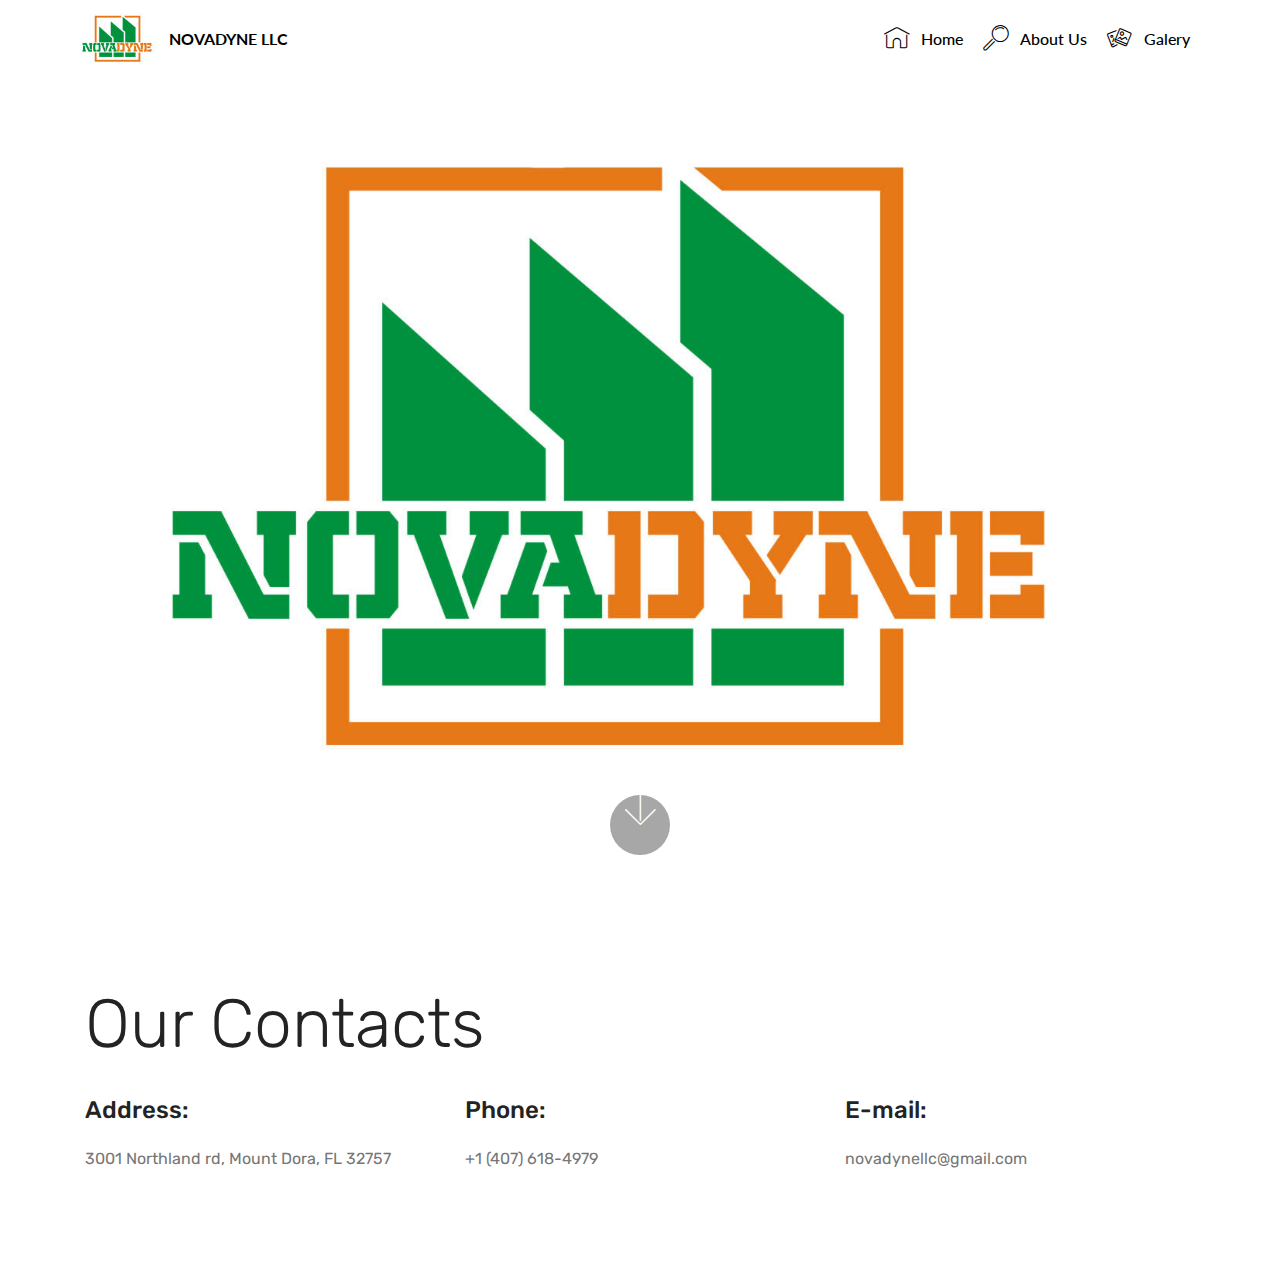
<file: index.html>
<!DOCTYPE html>
<html  >
<head>
  <!-- Site made with Mobirise Website Builder v4.10.7, https://mobirise.com -->
  <meta charset="UTF-8">
  <meta http-equiv="X-UA-Compatible" content="IE=edge">
  <meta name="generator" content="Mobirise v4.10.7, mobirise.com">
  <meta name="viewport" content="width=device-width, initial-scale=1, minimum-scale=1">
  <link rel="shortcut icon" href="assets/images/graphic1-122x97.jpg" type="image/x-icon">
  <meta name="description" content="">
  
  <title>Home</title>
  <link rel="stylesheet" href="assets/web/assets/mobirise-icons/mobirise-icons.css">
  <link rel="stylesheet" href="assets/tether/tether.min.css">
  <link rel="stylesheet" href="assets/bootstrap/css/bootstrap.min.css">
  <link rel="stylesheet" href="assets/bootstrap/css/bootstrap-grid.min.css">
  <link rel="stylesheet" href="assets/bootstrap/css/bootstrap-reboot.min.css">
  <link rel="stylesheet" href="assets/dropdown/css/style.css">
  <link rel="stylesheet" href="assets/theme/css/style.css">
  <link rel="stylesheet" href="assets/mobirise/css/mbr-additional.css" type="text/css">
  
  
  
</head>
<body>
  <section class="menu cid-r1kg4E0cvj" once="menu" id="menu1-3">

    

    <nav class="navbar navbar-expand beta-menu navbar-dropdown align-items-center navbar-fixed-top navbar-toggleable-sm">
        <button class="navbar-toggler navbar-toggler-right" type="button" data-toggle="collapse" data-target="#navbarSupportedContent" aria-controls="navbarSupportedContent" aria-expanded="false" aria-label="Toggle navigation">
            <div class="hamburger">
                <span></span>
                <span></span>
                <span></span>
                <span></span>
            </div>
        </button>
        <div class="menu-logo">
            <div class="navbar-brand">
                <span class="navbar-logo">
                    <a href="https://mobirise.com">
                         <img src="assets/images/graphic1-122x97.jpg" alt="Mobirise" title="" style="height: 3.8rem;">
                    </a>
                </span>
                <span class="navbar-caption-wrap"><a class="navbar-caption text-black display-4" href="https://mobirise.com">NOVADYNE LLC</a></span>
            </div>
        </div>
        <div class="collapse navbar-collapse" id="navbarSupportedContent">
            <ul class="navbar-nav nav-dropdown nav-right" data-app-modern-menu="true"><li class="nav-item">
                    <a class="nav-link link text-black display-4" href="https://mobirise.com">
                        <span class="mbri-home mbr-iconfont mbr-iconfont-btn"></span>
                        Home</a>
                </li>
                <li class="nav-item">
                    <a class="nav-link link text-black display-4" href="page1.html">
                        <span class="mbri-search mbr-iconfont mbr-iconfont-btn"></span>
                        About Us</a>
                </li><li class="nav-item"><a class="nav-link link text-black display-4" href="page2.html"><span class="mbri-image-gallery mbr-iconfont mbr-iconfont-btn"></span>
                        
                        Galery</a></li></ul>
            
        </div>
    </nav>
</section>

<section class="engine"><a href="https://mobirise.info/z">best free website templates</a></section><section class="cid-qTkA127IK8 mbr-fullscreen" id="header2-1">

    

    <div class="mbr-overlay" style="opacity: 0; background-color: rgb(255, 255, 255);"></div>

    <div class="container align-center">
        <div class="row justify-content-md-center">
            <div class="mbr-white col-md-10">
                
                
                
                
            </div>
        </div>
    </div>
    <div class="mbr-arrow hidden-sm-down" aria-hidden="true">
        <a href="#next">
            <i class="mbri-down mbr-iconfont"></i>
        </a>
    </div>
</section>

<section class="mbr-section contacts2 cid-ry9qmNu2z9" id="contacts2-f">
    <!---->
    
    <!---->
    <!--Overlay-->
    
    <!--Container-->
    <div class="container">
        <div class="row">
            <!--Titles-->
            <div class="title col-12">
                <h2 class="align-left mbr-fonts-style display-1">
                    Our Contacts
                </h2>
                
            </div>
            <div class="col-12">
                <div class="row justify-content-center">
                    <div class="col-12 col-md-4">
                        <div class="b b-adress">
                            <h5 class="align-left mbr-fonts-style m-0 display-5">
                                Address:
                            </h5>
                            <p class="mbr-text align-left mbr-fonts-style display-7">
                                3001 Northland rd, Mount Dora, FL 32757</p>
                        </div>
                    </div>
                    <div class="col-12 col-md-4">
                        <div class="b b-phone">
                            <h5 class="align-left mbr-fonts-style m-0 display-5">
                                Phone:
                            </h5>
                            <p class="mbr-text align-left mbr-fonts-style display-7">
                                +1 (407) 618-4979</p>
                        </div>
                    </div>
                    <div class="col-12 col-md-4">
                        <div class="b b-mail">
                            <h5 class="align-left mbr-fonts-style m-0 display-5">
                                E-mail:
                            </h5>
                            <p class="mbr-text align-left mbr-fonts-style display-7">
                                novadynellc@gmail.com</p>
                        </div>
                    </div>
                </div>
            </div>
        </div>
    </div>
</section>


  <script src="assets/web/assets/jquery/jquery.min.js"></script>
  <script src="assets/popper/popper.min.js"></script>
  <script src="assets/tether/tether.min.js"></script>
  <script src="assets/bootstrap/js/bootstrap.min.js"></script>
  <script src="assets/smoothscroll/smooth-scroll.js"></script>
  <script src="assets/dropdown/js/nav-dropdown.js"></script>
  <script src="assets/dropdown/js/navbar-dropdown.js"></script>
  <script src="assets/touchswipe/jquery.touch-swipe.min.js"></script>
  <script src="assets/theme/js/script.js"></script>
  
  
</body>
</html>
</file>
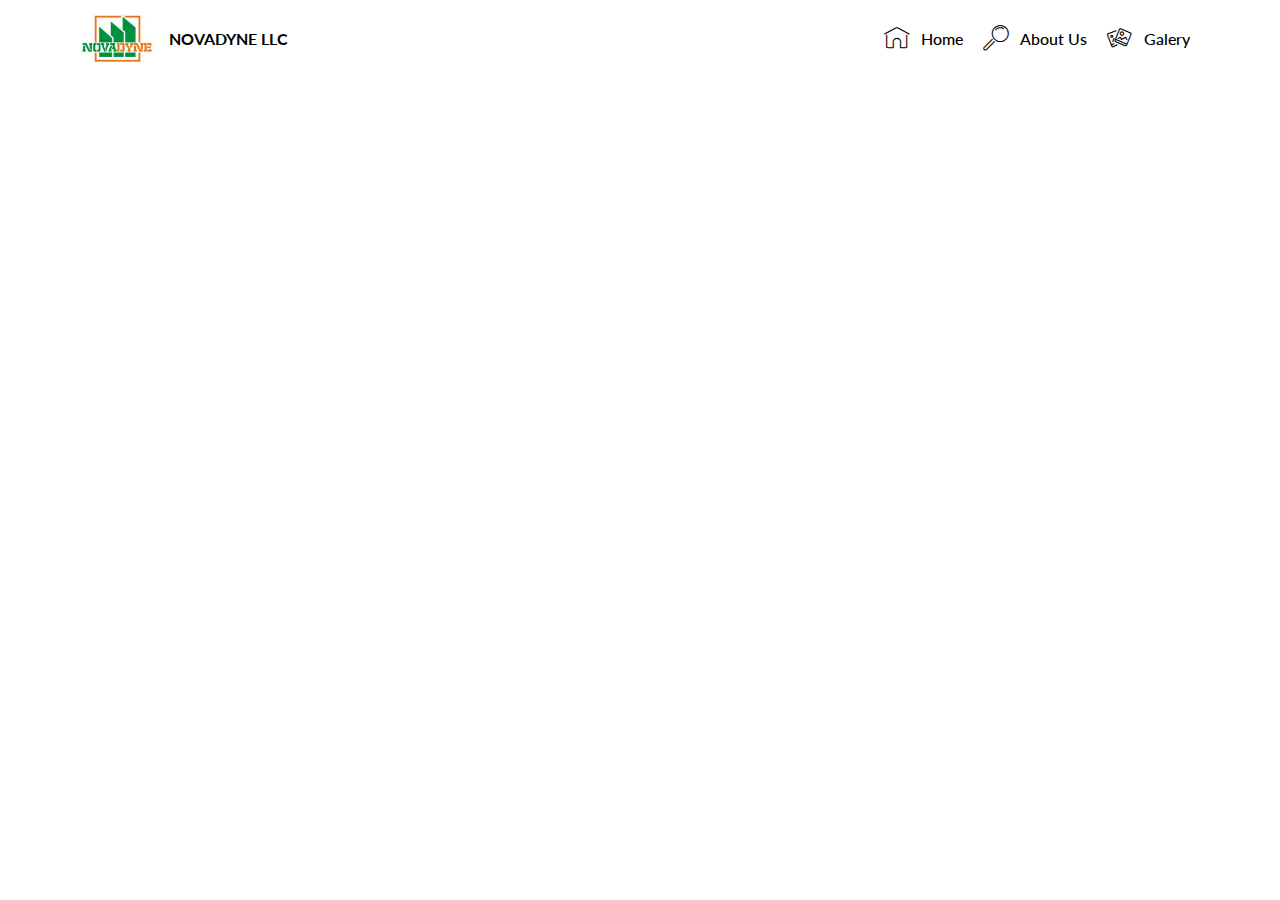
<file: page1.html>
<!DOCTYPE html>
<html  >
<head>
  <!-- Site made with Mobirise Website Builder v4.10.7, https://mobirise.com -->
  <meta charset="UTF-8">
  <meta http-equiv="X-UA-Compatible" content="IE=edge">
  <meta name="generator" content="Mobirise v4.10.7, mobirise.com">
  <meta name="viewport" content="width=device-width, initial-scale=1, minimum-scale=1">
  <link rel="shortcut icon" href="assets/images/graphic1-122x97.jpg" type="image/x-icon">
  <meta name="description" content="Site Maker Description">
  
  <title>About Us</title>
  <link rel="stylesheet" href="assets/web/assets/mobirise-icons/mobirise-icons.css">
  <link rel="stylesheet" href="assets/tether/tether.min.css">
  <link rel="stylesheet" href="assets/bootstrap/css/bootstrap.min.css">
  <link rel="stylesheet" href="assets/bootstrap/css/bootstrap-grid.min.css">
  <link rel="stylesheet" href="assets/bootstrap/css/bootstrap-reboot.min.css">
  <link rel="stylesheet" href="assets/dropdown/css/style.css">
  <link rel="stylesheet" href="assets/theme/css/style.css">
  <link rel="stylesheet" href="assets/mobirise/css/mbr-additional.css" type="text/css">
  
  
  
</head>
<body>
  <section class="menu cid-r1kg4E0cvj" once="menu" id="menu1-4">

    

    <nav class="navbar navbar-expand beta-menu navbar-dropdown align-items-center navbar-fixed-top navbar-toggleable-sm">
        <button class="navbar-toggler navbar-toggler-right" type="button" data-toggle="collapse" data-target="#navbarSupportedContent" aria-controls="navbarSupportedContent" aria-expanded="false" aria-label="Toggle navigation">
            <div class="hamburger">
                <span></span>
                <span></span>
                <span></span>
                <span></span>
            </div>
        </button>
        <div class="menu-logo">
            <div class="navbar-brand">
                <span class="navbar-logo">
                    <a href="https://mobirise.com">
                         <img src="assets/images/graphic1-122x97.jpg" alt="Mobirise" title="" style="height: 3.8rem;">
                    </a>
                </span>
                <span class="navbar-caption-wrap"><a class="navbar-caption text-black display-4" href="https://mobirise.com">NOVADYNE LLC</a></span>
            </div>
        </div>
        <div class="collapse navbar-collapse" id="navbarSupportedContent">
            <ul class="navbar-nav nav-dropdown nav-right" data-app-modern-menu="true"><li class="nav-item">
                    <a class="nav-link link text-black display-4" href="https://mobirise.com">
                        <span class="mbri-home mbr-iconfont mbr-iconfont-btn"></span>
                        Home</a>
                </li>
                <li class="nav-item">
                    <a class="nav-link link text-black display-4" href="page1.html">
                        <span class="mbri-search mbr-iconfont mbr-iconfont-btn"></span>
                        About Us</a>
                </li><li class="nav-item"><a class="nav-link link text-black display-4" href="page2.html"><span class="mbri-image-gallery mbr-iconfont mbr-iconfont-btn"></span>
                        
                        Galery</a></li></ul>
            
        </div>
    </nav>
</section>


  <section class="engine"><a href="https://mobirise.info/n">free simple site templates</a></section><script src="assets/web/assets/jquery/jquery.min.js"></script>
  <script src="assets/popper/popper.min.js"></script>
  <script src="assets/tether/tether.min.js"></script>
  <script src="assets/bootstrap/js/bootstrap.min.js"></script>
  <script src="assets/smoothscroll/smooth-scroll.js"></script>
  <script src="assets/dropdown/js/nav-dropdown.js"></script>
  <script src="assets/dropdown/js/navbar-dropdown.js"></script>
  <script src="assets/touchswipe/jquery.touch-swipe.min.js"></script>
  <script src="assets/theme/js/script.js"></script>
  
  
</body>
</html>
</file>
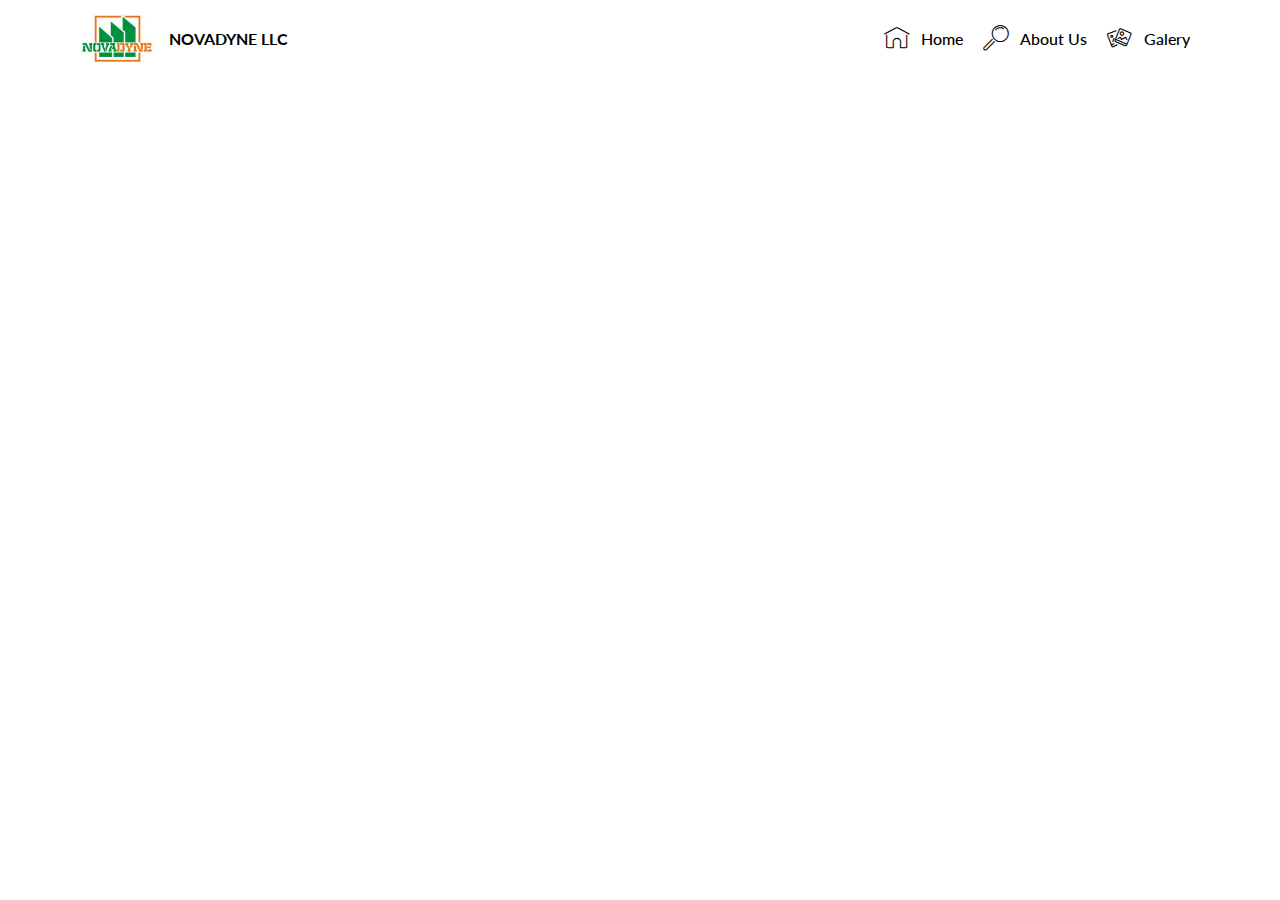
<file: page2.html>
<!DOCTYPE html>
<html  >
<head>
  <!-- Site made with Mobirise Website Builder v4.10.7, https://mobirise.com -->
  <meta charset="UTF-8">
  <meta http-equiv="X-UA-Compatible" content="IE=edge">
  <meta name="generator" content="Mobirise v4.10.7, mobirise.com">
  <meta name="viewport" content="width=device-width, initial-scale=1, minimum-scale=1">
  <link rel="shortcut icon" href="assets/images/graphic1-122x97.jpg" type="image/x-icon">
  <meta name="description" content="Site Generator Description">
  
  <title>Galery</title>
  <link rel="stylesheet" href="assets/web/assets/mobirise-icons/mobirise-icons.css">
  <link rel="stylesheet" href="assets/tether/tether.min.css">
  <link rel="stylesheet" href="assets/bootstrap/css/bootstrap.min.css">
  <link rel="stylesheet" href="assets/bootstrap/css/bootstrap-grid.min.css">
  <link rel="stylesheet" href="assets/bootstrap/css/bootstrap-reboot.min.css">
  <link rel="stylesheet" href="assets/dropdown/css/style.css">
  <link rel="stylesheet" href="assets/theme/css/style.css">
  <link rel="stylesheet" href="assets/mobirise/css/mbr-additional.css" type="text/css">
  
  
  
</head>
<body>
  <section class="menu cid-r1kg4E0cvj" once="menu" id="menu1-5">

    

    <nav class="navbar navbar-expand beta-menu navbar-dropdown align-items-center navbar-fixed-top navbar-toggleable-sm">
        <button class="navbar-toggler navbar-toggler-right" type="button" data-toggle="collapse" data-target="#navbarSupportedContent" aria-controls="navbarSupportedContent" aria-expanded="false" aria-label="Toggle navigation">
            <div class="hamburger">
                <span></span>
                <span></span>
                <span></span>
                <span></span>
            </div>
        </button>
        <div class="menu-logo">
            <div class="navbar-brand">
                <span class="navbar-logo">
                    <a href="https://mobirise.com">
                         <img src="assets/images/graphic1-122x97.jpg" alt="Mobirise" title="" style="height: 3.8rem;">
                    </a>
                </span>
                <span class="navbar-caption-wrap"><a class="navbar-caption text-black display-4" href="https://mobirise.com">NOVADYNE LLC</a></span>
            </div>
        </div>
        <div class="collapse navbar-collapse" id="navbarSupportedContent">
            <ul class="navbar-nav nav-dropdown nav-right" data-app-modern-menu="true"><li class="nav-item">
                    <a class="nav-link link text-black display-4" href="https://mobirise.com">
                        <span class="mbri-home mbr-iconfont mbr-iconfont-btn"></span>
                        Home</a>
                </li>
                <li class="nav-item">
                    <a class="nav-link link text-black display-4" href="page1.html">
                        <span class="mbri-search mbr-iconfont mbr-iconfont-btn"></span>
                        About Us</a>
                </li><li class="nav-item"><a class="nav-link link text-black display-4" href="page2.html"><span class="mbri-image-gallery mbr-iconfont mbr-iconfont-btn"></span>
                        
                        Galery</a></li></ul>
            
        </div>
    </nav>
</section>


  <section class="engine"><a href="https://mobirise.info/l">free website templates</a></section><script src="assets/web/assets/jquery/jquery.min.js"></script>
  <script src="assets/popper/popper.min.js"></script>
  <script src="assets/tether/tether.min.js"></script>
  <script src="assets/bootstrap/js/bootstrap.min.js"></script>
  <script src="assets/smoothscroll/smooth-scroll.js"></script>
  <script src="assets/dropdown/js/nav-dropdown.js"></script>
  <script src="assets/dropdown/js/navbar-dropdown.js"></script>
  <script src="assets/touchswipe/jquery.touch-swipe.min.js"></script>
  <script src="assets/theme/js/script.js"></script>
  
  
</body>
</html>
</file>
<file: assets/web/assets/mobirise-icons/mobirise-icons.css>
@font-face {
  font-family: 'MobiriseIcons';
  src:  url('mobirise-icons.eot?spat4u');
  src:  url('mobirise-icons.eot?spat4u#iefix') format('embedded-opentype'),
    url('mobirise-icons.ttf?spat4u') format('truetype'),
    url('mobirise-icons.woff?spat4u') format('woff'),
    url('mobirise-icons.svg?spat4u#MobiriseIcons') format('svg');
  font-weight: normal;
  font-style: normal;
}

[class^="mbri-"], [class*=" mbri-"] {
  /* use !important to prevent issues with browser extensions that change fonts */
  font-family: MobiriseIcons !important;
  speak: none;
  font-style: normal;
  font-weight: normal;
  font-variant: normal;
  text-transform: none;
  line-height: 1;

  /* Better Font Rendering =========== */
  -webkit-font-smoothing: antialiased;
  -moz-osx-font-smoothing: grayscale;
}

.mbri-add-submenu:before {
  content: "\e900";
}
.mbri-alert:before {
  content: "\e901";
}
.mbri-align-center:before {
  content: "\e902";
}
.mbri-align-justify:before {
  content: "\e903";
}
.mbri-align-left:before {
  content: "\e904";
}
.mbri-align-right:before {
  content: "\e905";
}
.mbri-android:before {
  content: "\e906";
}
.mbri-apple:before {
  content: "\e907";
}
.mbri-arrow-down:before {
  content: "\e908";
}
.mbri-arrow-next:before {
  content: "\e909";
}
.mbri-arrow-prev:before {
  content: "\e90a";
}
.mbri-arrow-up:before {
  content: "\e90b";
}
.mbri-bold:before {
  content: "\e90c";
}
.mbri-bookmark:before {
  content: "\e90d";
}
.mbri-bootstrap:before {
  content: "\e90e";
}
.mbri-briefcase:before {
  content: "\e90f";
}
.mbri-browse:before {
  content: "\e910";
}
.mbri-bulleted-list:before {
  content: "\e911";
}
.mbri-calendar:before {
  content: "\e912";
}
.mbri-camera:before {
  content: "\e913";
}
.mbri-cart-add:before {
  content: "\e914";
}
.mbri-cart-full:before {
  content: "\e915";
}
.mbri-cash:before {
  content: "\e916";
}
.mbri-change-style:before {
  content: "\e917";
}
.mbri-chat:before {
  content: "\e918";
}
.mbri-clock:before {
  content: "\e919";
}
.mbri-close:before {
  content: "\e91a";
}
.mbri-cloud:before {
  content: "\e91b";
}
.mbri-code:before {
  content: "\e91c";
}
.mbri-contact-form:before {
  content: "\e91d";
}
.mbri-credit-card:before {
  content: "\e91e";
}
.mbri-cursor-click:before {
  content: "\e91f";
}
.mbri-cust-feedback:before {
  content: "\e920";
}
.mbri-database:before {
  content: "\e921";
}
.mbri-delivery:before {
  content: "\e922";
}
.mbri-desktop:before {
  content: "\e923";
}
.mbri-devices:before {
  content: "\e924";
}
.mbri-down:before {
  content: "\e925";
}
.mbri-download:before {
  content: "\e989";
}
.mbri-drag-n-drop:before {
  content: "\e927";
}
.mbri-drag-n-drop2:before {
  content: "\e928";
}
.mbri-edit:before {
  content: "\e929";
}
.mbri-edit2:before {
  content: "\e92a";
}
.mbri-error:before {
  content: "\e92b";
}
.mbri-extension:before {
  content: "\e92c";
}
.mbri-features:before {
  content: "\e92d";
}
.mbri-file:before {
  content: "\e92e";
}
.mbri-flag:before {
  content: "\e92f";
}
.mbri-folder:before {
  content: "\e930";
}
.mbri-gift:before {
  content: "\e931";
}
.mbri-github:before {
  content: "\e932";
}
.mbri-globe:before {
  content: "\e933";
}
.mbri-globe-2:before {
  content: "\e934";
}
.mbri-growing-chart:before {
  content: "\e935";
}
.mbri-hearth:before {
  content: "\e936";
}
.mbri-help:before {
  content: "\e937";
}
.mbri-home:before {
  content: "\e938";
}
.mbri-hot-cup:before {
  content: "\e939";
}
.mbri-idea:before {
  content: "\e93a";
}
.mbri-image-gallery:before {
  content: "\e93b";
}
.mbri-image-slider:before {
  content: "\e93c";
}
.mbri-info:before {
  content: "\e93d";
}
.mbri-italic:before {
  content: "\e93e";
}
.mbri-key:before {
  content: "\e93f";
}
.mbri-laptop:before {
  content: "\e940";
}
.mbri-layers:before {
  content: "\e941";
}
.mbri-left-right:before {
  content: "\e942";
}
.mbri-left:before {
  content: "\e943";
}
.mbri-letter:before {
  content: "\e944";
}
.mbri-like:before {
  content: "\e945";
}
.mbri-link:before {
  content: "\e946";
}
.mbri-lock:before {
  content: "\e947";
}
.mbri-login:before {
  content: "\e948";
}
.mbri-logout:before {
  content: "\e949";
}
.mbri-magic-stick:before {
  content: "\e94a";
}
.mbri-map-pin:before {
  content: "\e94b";
}
.mbri-menu:before {
  content: "\e94c";
}
.mbri-mobile:before {
  content: "\e94d";
}
.mbri-mobile2:before {
  content: "\e94e";
}
.mbri-mobirise:before {
  content: "\e94f";
}
.mbri-more-horizontal:before {
  content: "\e950";
}
.mbri-more-vertical:before {
  content: "\e951";
}
.mbri-music:before {
  content: "\e952";
}
.mbri-new-file:before {
  content: "\e953";
}
.mbri-numbered-list:before {
  content: "\e954";
}
.mbri-opened-folder:before {
  content: "\e955";
}
.mbri-pages:before {
  content: "\e956";
}
.mbri-paper-plane:before {
  content: "\e957";
}
.mbri-paperclip:before {
  content: "\e958";
}
.mbri-photo:before {
  content: "\e959";
}
.mbri-photos:before {
  content: "\e95a";
}
.mbri-pin:before {
  content: "\e95b";
}
.mbri-play:before {
  content: "\e95c";
}
.mbri-plus:before {
  content: "\e95d";
}
.mbri-preview:before {
  content: "\e95e";
}
.mbri-print:before {
  content: "\e95f";
}
.mbri-protect:before {
  content: "\e960";
}
.mbri-question:before {
  content: "\e961";
}
.mbri-quote-left:before {
  content: "\e962";
}
.mbri-quote-right:before {
  content: "\e963";
}
.mbri-refresh:before {
  content: "\e964";
}
.mbri-responsive:before {
  content: "\e965";
}
.mbri-right:before {
  content: "\e966";
}
.mbri-rocket:before {
  content: "\e967";
}
.mbri-sad-face:before {
  content: "\e968";
}
.mbri-sale:before {
  content: "\e969";
}
.mbri-save:before {
  content: "\e96a";
}
.mbri-search:before {
  content: "\e96b";
}
.mbri-setting:before {
  content: "\e96c";
}
.mbri-setting2:before {
  content: "\e96d";
}
.mbri-setting3:before {
  content: "\e96e";
}
.mbri-share:before {
  content: "\e96f";
}
.mbri-shopping-bag:before {
  content: "\e970";
}
.mbri-shopping-basket:before {
  content: "\e971";
}
.mbri-shopping-cart:before {
  content: "\e972";
}
.mbri-sites:before {
  content: "\e973";
}
.mbri-smile-face:before {
  content: "\e974";
}
.mbri-speed:before {
  content: "\e975";
}
.mbri-star:before {
  content: "\e976";
}
.mbri-success:before {
  content: "\e977";
}
.mbri-sun:before {
  content: "\e978";
}
.mbri-sun2:before {
  content: "\e979";
}
.mbri-tablet:before {
  content: "\e97a";
}
.mbri-tablet-vertical:before {
  content: "\e97b";
}
.mbri-target:before {
  content: "\e97c";
}
.mbri-timer:before {
  content: "\e97d";
}
.mbri-to-ftp:before {
  content: "\e97e";
}
.mbri-to-local-drive:before {
  content: "\e97f";
}
.mbri-touch-swipe:before {
  content: "\e980";
}
.mbri-touch:before {
  content: "\e981";
}
.mbri-trash:before {
  content: "\e982";
}
.mbri-underline:before {
  content: "\e983";
}
.mbri-unlink:before {
  content: "\e984";
}
.mbri-unlock:before {
  content: "\e985";
}
.mbri-up-down:before {
  content: "\e986";
}
.mbri-up:before {
  content: "\e987";
}
.mbri-update:before {
  content: "\e988";
}
.mbri-upload:before {
 content: "\e926"; 
}
.mbri-user:before {
  content: "\e98a";
}
.mbri-user2:before {
  content: "\e98b";
}
.mbri-users:before {
  content: "\e98c";
}
.mbri-video:before {
  content: "\e98d";
}
.mbri-video-play:before {
  content: "\e98e";
}
.mbri-watch:before {
  content: "\e98f";
}
.mbri-website-theme:before {
  content: "\e990";
}
.mbri-wifi:before {
  content: "\e991";
}
.mbri-windows:before {
  content: "\e992";
}
.mbri-zoom-out:before {
  content: "\e993";
}
.mbri-redo:before {
  content: "\e994";
}
.mbri-undo:before {
  content: "\e995";
}
</file>
<file: assets/dropdown/css/style.css>
.navbar-dropdown {
  left: 0;
  padding: 0;
  position: absolute;
  right: 0;
  top: 0;
  transition: all 0.45s ease;
  z-index: 1030;
  background: #282828; }
  .navbar-dropdown .navbar-logo {
    margin-right: 0.8rem;
    transition: margin 0.3s ease-in-out;
    vertical-align: middle; }
    .navbar-dropdown .navbar-logo img {
      height: 3.125rem;
      transition: all 0.3s ease-in-out; }
    .navbar-dropdown .navbar-logo.mbr-iconfont {
      font-size: 3.125rem;
      line-height: 3.125rem; }
  .navbar-dropdown .navbar-caption {
    font-weight: 700;
    white-space: normal;
    vertical-align: -4px;
    line-height: 3.125rem !important; }
    .navbar-dropdown .navbar-caption, .navbar-dropdown .navbar-caption:hover {
      color: inherit;
      text-decoration: none; }
  .navbar-dropdown .mbr-iconfont + .navbar-caption {
    vertical-align: -1px; }
  .navbar-dropdown.navbar-fixed-top {
    position: fixed; }
  .navbar-dropdown .navbar-brand span {
    vertical-align: -4px; }
  .navbar-dropdown.bg-color.transparent {
    background: none; }
  .navbar-dropdown.navbar-short .navbar-brand {
    padding: 0.625rem 0; }
    .navbar-dropdown.navbar-short .navbar-brand span {
      vertical-align: -1px; }
  .navbar-dropdown.navbar-short .navbar-caption {
    line-height: 2.375rem !important;
    vertical-align: -2px; }
  .navbar-dropdown.navbar-short .navbar-logo {
    margin-right: 0.5rem; }
    .navbar-dropdown.navbar-short .navbar-logo img {
      height: 2.375rem; }
    .navbar-dropdown.navbar-short .navbar-logo.mbr-iconfont {
      font-size: 2.375rem;
      line-height: 2.375rem; }
  .navbar-dropdown.navbar-short .mbr-table-cell {
    height: 3.625rem; }
  .navbar-dropdown .navbar-close {
    left: 0.6875rem;
    position: fixed;
    top: 0.75rem;
    z-index: 1000; }
  .navbar-dropdown .hamburger-icon {
    content: "";
    display: inline-block;
    vertical-align: middle;
    width: 16px;
    -webkit-box-shadow: 0 -6px 0 1px #282828,0 0 0 1px #282828,0 6px 0 1px #282828;
    -moz-box-shadow: 0 -6px 0 1px #282828,0 0 0 1px #282828,0 6px 0 1px #282828;
    box-shadow: 0 -6px 0 1px #282828,0 0 0 1px #282828,0 6px 0 1px #282828; }

.dropdown-menu .dropdown-toggle[data-toggle="dropdown-submenu"]::after {
  border-bottom: 0.35em solid transparent;
  border-left: 0.35em solid;
  border-right: 0;
  border-top: 0.35em solid transparent;
  margin-left: 0.3rem; }

.dropdown-menu .dropdown-item:focus {
  outline: 0; }

.nav-dropdown {
  font-size: 0.75rem;
  font-weight: 500;
  height: auto !important; }
  .nav-dropdown .nav-btn {
    padding-left: 1rem; }
  .nav-dropdown .link {
    margin: .667em 1.667em;
    font-weight: 500;
    padding: 0;
    transition: color .2s ease-in-out; }
    .nav-dropdown .link.dropdown-toggle {
      margin-right: 2.583em; }
      .nav-dropdown .link.dropdown-toggle::after {
        margin-left: .25rem;
        border-top: 0.35em solid;
        border-right: 0.35em solid transparent;
        border-left: 0.35em solid transparent;
        border-bottom: 0; }
      .nav-dropdown .link.dropdown-toggle[aria-expanded="true"] {
        margin: 0;
        padding: 0.667em 3.263em  0.667em 1.667em; }
  .nav-dropdown .link::after,
  .nav-dropdown .dropdown-item::after {
    color: inherit; }
  .nav-dropdown .btn {
    font-size: 0.75rem;
    font-weight: 700;
    letter-spacing: 0;
    margin-bottom: 0;
    padding-left: 1.25rem;
    padding-right: 1.25rem; }
  .nav-dropdown .dropdown-menu {
    border-radius: 0;
    border: 0;
    left: 0;
    margin: 0;
    padding-bottom: 1.25rem;
    padding-top: 1.25rem;
    position: relative; }
  .nav-dropdown .dropdown-submenu {
    margin-left: 0.125rem;
    top: 0; }
  .nav-dropdown .dropdown-item {
    font-weight: 500;
    line-height: 2;
    padding: 0.3846em 4.615em 0.3846em 1.5385em;
    position: relative;
    transition: color .2s ease-in-out, background-color .2s ease-in-out; }
    .nav-dropdown .dropdown-item::after {
      margin-top: -0.3077em;
      position: absolute;
      right: 1.1538em;
      top: 50%; }
    .nav-dropdown .dropdown-item:focus, .nav-dropdown .dropdown-item:hover {
      background: none; }

@media (max-width: 767px) {
  .nav-dropdown.navbar-toggleable-sm {
    bottom: 0;
    display: none;
    left: 0;
    overflow-x: hidden;
    position: fixed;
    top: 0;
    transform: translateX(-100%);
    -ms-transform: translateX(-100%);
    -webkit-transform: translateX(-100%);
    width: 18.75rem;
    z-index: 999; } }
.nav-dropdown.navbar-toggleable-xl {
  bottom: 0;
  display: none;
  left: 0;
  overflow-x: hidden;
  position: fixed;
  top: 0;
  transform: translateX(-100%);
  -ms-transform: translateX(-100%);
  -webkit-transform: translateX(-100%);
  width: 18.75rem;
  z-index: 999; }

.nav-dropdown-sm {
  display: block !important;
  overflow-x: hidden;
  overflow: auto;
  padding-top: 3.875rem; }
  .nav-dropdown-sm::after {
    content: "";
    display: block;
    height: 3rem;
    width: 100%; }
  .nav-dropdown-sm.collapse.in ~ .navbar-close {
    display: block !important; }
  .nav-dropdown-sm.collapsing, .nav-dropdown-sm.collapse.in {
    transform: translateX(0);
    -ms-transform: translateX(0);
    -webkit-transform: translateX(0);
    transition: all 0.25s ease-out;
    -webkit-transition: all 0.25s ease-out;
    background: #282828; }
  .nav-dropdown-sm.collapsing[aria-expanded="false"] {
    transform: translateX(-100%);
    -ms-transform: translateX(-100%);
    -webkit-transform: translateX(-100%); }
  .nav-dropdown-sm .nav-item {
    display: block;
    margin-left: 0 !important;
    padding-left: 0; }
  .nav-dropdown-sm .link,
  .nav-dropdown-sm .dropdown-item {
    border-top: 1px dotted rgba(255, 255, 255, 0.1);
    font-size: 0.8125rem;
    line-height: 1.6;
    margin: 0 !important;
    padding: 0.875rem 2.4rem 0.875rem 1.5625rem !important;
    position: relative;
    white-space: normal; }
    .nav-dropdown-sm .link:focus, .nav-dropdown-sm .link:hover,
    .nav-dropdown-sm .dropdown-item:focus,
    .nav-dropdown-sm .dropdown-item:hover {
      background: rgba(0, 0, 0, 0.2) !important;
      color: #c0a375; }
  .nav-dropdown-sm .nav-btn {
    position: relative;
    padding: 1.5625rem 1.5625rem 0 1.5625rem; }
    .nav-dropdown-sm .nav-btn::before {
      border-top: 1px dotted rgba(255, 255, 255, 0.1);
      content: "";
      left: 0;
      position: absolute;
      top: 0;
      width: 100%; }
    .nav-dropdown-sm .nav-btn + .nav-btn {
      padding-top: 0.625rem; }
      .nav-dropdown-sm .nav-btn + .nav-btn::before {
        display: none; }
  .nav-dropdown-sm .btn {
    padding: 0.625rem 0; }
  .nav-dropdown-sm .dropdown-toggle[data-toggle="dropdown-submenu"]::after {
    margin-left: .25rem;
    border-top: 0.35em solid;
    border-right: 0.35em solid transparent;
    border-left: 0.35em solid transparent;
    border-bottom: 0; }
  .nav-dropdown-sm .dropdown-toggle[data-toggle="dropdown-submenu"][aria-expanded="true"]::after {
    border-top: 0;
    border-right: 0.35em solid transparent;
    border-left: 0.35em solid transparent;
    border-bottom: 0.35em solid; }
  .nav-dropdown-sm .dropdown-menu {
    margin: 0;
    padding: 0;
    position: relative;
    top: 0;
    left: 0;
    width: 100%;
    border: 0;
    float: none;
    border-radius: 0;
    background: none; }
  .nav-dropdown-sm .dropdown-submenu {
    left: 100%;
    margin-left: 0.125rem;
    margin-top: -1.25rem;
    top: 0; }

.navbar-toggleable-sm .nav-dropdown .dropdown-menu {
  position: absolute; }

.navbar-toggleable-sm .nav-dropdown .dropdown-submenu {
  left: 100%;
  margin-left: 0.125rem;
  margin-top: -1.25rem;
  top: 0; }

.navbar-toggleable-sm.opened .nav-dropdown .dropdown-menu {
  position: relative; }

.navbar-toggleable-sm.opened .nav-dropdown .dropdown-submenu {
  left: 0;
  margin-left: 00rem;
  margin-top: 0rem;
  top: 0; }

.is-builder .nav-dropdown.collapsing {
  transition: none !important; }

/*# sourceMappingURL=style.css.map */
</file>
<file: assets/theme/css/style.css>
/*!
 * Mobirise v4 theme (https://mobirise.com/)
 * Copyright 2017 Mobirise
 */
section {
  background-color: #eeeeee;
}

section,
.container,
.container-fluid {
  position: relative;
  word-wrap: break-word;
}

a.mbr-iconfont:hover {
  text-decoration: none;
}

.article .lead p, .article .lead ul, .article .lead ol, .article .lead pre, .article .lead blockquote {
  margin-bottom: 0;
}

a {
  font-style: normal;
  font-weight: 400;
  cursor: pointer;
}

a, a:hover {
  text-decoration: none;
}

figure {
  margin-bottom: 0;
}

body {
  color: #232323;
}

h1, h2, h3, h4, h5, h6,
.h1, .h2, .h3, .h4, .h5, .h6,
.display-1, .display-2, .display-3, .display-4 {
  line-height: 1;
  word-break: break-word;
  word-wrap: break-word;
}

b, strong {
  font-weight: bold;
}

blockquote {
  padding: 10px 0 10px 20px;
  position: relative;
  border-left: 2px solid;
  border-color: #ff3366;
}

input:-webkit-autofill, input:-webkit-autofill:hover, input:-webkit-autofill:focus, input:-webkit-autofill:active {
  transition-delay: 9999s;
  transition-property: background-color, color;
}

textarea[type="hidden"] {
  display: none;
}

body {
  position: relative;
}

section {
  background-position: 50% 50%;
  background-repeat: no-repeat;
  background-size: cover;
}

section .mbr-background-video,
section .mbr-background-video-preview {
  position: absolute;
  bottom: 0;
  left: 0;
  right: 0;
  top: 0;
}

.hidden {
  visibility: hidden;
}

.mbr-z-index20 {
  z-index: 20;
}

/*! Base colors */
.mbr-white {
  color: #ffffff;
}

.mbr-black {
  color: #000000;
}

.mbr-bg-white {
  background-color: #ffffff;
}

.mbr-bg-black {
  background-color: #000000;
}

/*! Text-aligns */
.align-left {
  text-align: left;
}

.align-center {
  text-align: center;
}

.align-right {
  text-align: right;
}

@media (max-width: 767px) {
  .align-left, .align-center, .align-right, .mbr-section-btn, .mbr-section-title {
    text-align: center;
  }
}

/*! Font-weight  */
.mbr-light {
  font-weight: 300;
}

.mbr-regular {
  font-weight: 400;
}

.mbr-semibold {
  font-weight: 500;
}

.mbr-bold {
  font-weight: 700;
}

/*! Media  */
.media-size-item {
  -webkit-flex: 1 1 auto;
  -moz-flex: 1 1 auto;
  -ms-flex: 1 1 auto;
  -o-flex: 1 1 auto;
  flex: 1 1 auto;
}

.media-content {
  -webkit-flex-basis: 100%;
  flex-basis: 100%;
}

.media-container-row {
  display: -ms-flexbox;
  display: -webkit-flex;
  display: flex;
  -webkit-flex-direction: row;
  -ms-flex-direction: row;
  flex-direction: row;
  -webkit-flex-wrap: wrap;
  -ms-flex-wrap: wrap;
  flex-wrap: wrap;
  -webkit-justify-content: center;
  -ms-flex-pack: center;
  justify-content: center;
  -webkit-align-content: center;
  -ms-flex-line-pack: center;
  align-content: center;
  -webkit-align-items: start;
  -ms-flex-align: start;
  align-items: start;
}

.media-container-row .media-size-item {
  width: 400px;
}

.media-container-column {
  display: -ms-flexbox;
  display: -webkit-flex;
  display: flex;
  -webkit-flex-direction: column;
  -ms-flex-direction: column;
  flex-direction: column;
  -webkit-flex-wrap: wrap;
  -ms-flex-wrap: wrap;
  flex-wrap: wrap;
  -webkit-justify-content: center;
  -ms-flex-pack: center;
  justify-content: center;
  -webkit-align-content: center;
  -ms-flex-line-pack: center;
  align-content: center;
  -webkit-align-items: stretch;
  -ms-flex-align: stretch;
  align-items: stretch;
}

.media-container-column > * {
  width: 100%;
}

@media (min-width: 992px) {
  .media-container-row {
    -webkit-flex-wrap: nowrap;
    -ms-flex-wrap: nowrap;
    flex-wrap: nowrap;
  }
}

figure {
  overflow: hidden;
}

figure[mbr-media-size] {
  transition: width 0.1s;
}

.mbr-figure img, .mbr-figure iframe {
  display: block;
  width: 100%;
}

.card {
  background-color: transparent;
  border: none;
}

.card-box {
  width: 100%;
}

.card-img {
  text-align: center;
  flex-shrink: 0;
  -webkit-flex-shrink: 0;
}

.media {
  max-width: 100%;
  margin: 0 auto;
}

.mbr-figure {
  -ms-flex-item-align: center;
  -ms-grid-row-align: center;
  -webkit-align-self: center;
  align-self: center;
}

.media-container > div {
  max-width: 100%;
}

.mbr-figure img, .card-img img {
  width: 100%;
}

@media (max-width: 991px) {
  .media-size-item {
    width: auto !important;
  }
  .media {
    width: auto;
  }
  .mbr-figure {
    width: 100% !important;
  }
}

/*! Buttons */
.mbr-section-btn {
  margin-left: -.25rem;
  margin-right: -.25rem;
  font-size: 0;
}

nav .mbr-section-btn {
  margin-left: 0rem;
  margin-right: 0rem;
}

/*! Btn icon margin */
.btn .mbr-iconfont, .btn.btn-sm .mbr-iconfont {
  cursor: pointer;
  margin-right: 0.5rem;
}

.btn.btn-md .mbr-iconfont, .btn.btn-md .mbr-iconfont {
  margin-right: 0.8rem;
}

.mbr-regular {
  font-weight: 400;
}

.mbr-semibold {
  font-weight: 500;
}

.mbr-bold {
  font-weight: 700;
}

[type="submit"] {
  -webkit-appearance: none;
}

/*! Full-screen */
.mbr-fullscreen .mbr-overlay {
  min-height: 100vh;
}

.mbr-fullscreen {
  display: flex;
  display: -webkit-flex;
  display: -moz-flex;
  display: -ms-flex;
  display: -o-flex;
  align-items: center;
  -webkit-align-items: center;
  min-height: 100vh;
  padding-top: 3rem;
  padding-bottom: 3rem;
}

/*! Map */
.map {
  height: 25rem;
  position: relative;
}

.map iframe {
  width: 100%;
  height: 100%;
}

/* Form */
.form-asterisk {
  font-family: initial;
  position: absolute;
  top: -2px;
  font-weight: normal;
}

/*! Scroll to top arrow */
.mbr-arrow-up {
  bottom: 25px;
  right: 90px;
  position: fixed;
  text-align: right;
  z-index: 5000;
  color: #ffffff;
  font-size: 32px;
  transform: rotate(180deg);
  -webkit-transform: rotate(180deg);
}

.mbr-arrow-up a {
  background: rgba(0, 0, 0, 0.2);
  border-radius: 3px;
  color: #fff;
  display: inline-block;
  height: 60px;
  width: 60px;
  outline-style: none !important;
  position: relative;
  text-decoration: none;
  transition: all .3s ease-in-out;
  cursor: pointer;
  text-align: center;
}

.mbr-arrow-up a:hover {
  background-color: rgba(0, 0, 0, 0.4);
}

.mbr-arrow-up a i {
  line-height: 60px;
}

.mbr-arrow-up-icon {
  display: block;
  color: #fff;
}

.mbr-arrow-up-icon::before {
  content: "\203a";
  display: inline-block;
  font-family: serif;
  font-size: 32px;
  line-height: 1;
  font-style: normal;
  position: relative;
  top: 6px;
  left: -4px;
  -webkit-transform: rotate(-90deg);
  transform: rotate(-90deg);
}

/*! Arrow Down */
.mbr-arrow {
  position: absolute;
  bottom: 45px;
  left: 50%;
  width: 60px;
  height: 60px;
  cursor: pointer;
  background-color: rgba(80, 80, 80, 0.5);
  border-radius: 50%;
  -webkit-transform: translateX(-50%);
  transform: translateX(-50%);
}

.mbr-arrow > a {
  display: inline-block;
  text-decoration: none;
  outline-style: none;
  -webkit-animation: arrowdown 1.7s ease-in-out infinite;
  animation: arrowdown 1.7s ease-in-out infinite;
}

.mbr-arrow > a > i {
  position: absolute;
  top: -2px;
  left: 15px;
  font-size: 2rem;
}

@keyframes arrowdown {
  0% {
    transform: translateY(0px);
    -webkit-transform: translateY(0px);
  }
  50% {
    transform: translateY(-5px);
    -webkit-transform: translateY(-5px);
  }
  100% {
    transform: translateY(0px);
    -webkit-transform: translateY(0px);
  }
}

@-webkit-keyframes arrowdown {
  0% {
    transform: translateY(0px);
    -webkit-transform: translateY(0px);
  }
  50% {
    transform: translateY(-5px);
    -webkit-transform: translateY(-5px);
  }
  100% {
    transform: translateY(0px);
    -webkit-transform: translateY(0px);
  }
}

@media (max-width: 500px) {
  .mbr-arrow-up {
    left: 50%;
    right: auto;
    transform: translateX(-50%) rotate(180deg);
    -webkit-transform: translateX(-50%) rotate(180deg);
  }
}

/*Gradients animation*/
@keyframes gradient-animation {
  from {
    background-position: 0% 100%;
    animation-timing-function: ease-in-out;
  }
  to {
    background-position: 100% 0%;
    animation-timing-function: ease-in-out;
  }
}

@-webkit-keyframes gradient-animation {
  from {
    background-position: 0% 100%;
    animation-timing-function: ease-in-out;
  }
  to {
    background-position: 100% 0%;
    animation-timing-function: ease-in-out;
  }
}

.bg-gradient {
  background-size: 200% 200%;
  animation: gradient-animation 5s infinite alternate;
  -webkit-animation: gradient-animation 5s infinite alternate;
}

.menu .navbar-brand {
  display: -webkit-flex;
}

.menu .navbar-brand span {
  display: flex;
  display: -webkit-flex;
}

.menu .navbar-brand .navbar-caption-wrap {
  display: -webkit-flex;
}

.menu .navbar-brand .navbar-logo img {
  display: -webkit-flex;
}

@media (min-width: 768px) and (max-width: 1023px) {
  .menu .navbar-toggleable-sm .navbar-nav {
    display: -webkit-box;
    display: -webkit-flex;
    display: -ms-flexbox;
  }
}

@media (max-width: 1023px) {
  .menu .navbar-collapse {
    max-height: 93.5vh;
  }
  .menu .navbar-collapse.show {
    overflow: auto;
  }
}

@media (min-width: 1024px) {
  .menu .navbar-nav.nav-dropdown {
    display: -webkit-flex;
  }
  .menu .navbar-toggleable-sm .navbar-collapse {
    display: -webkit-flex !important;
  }
  .menu .collapsed .navbar-collapse {
    max-height: 93.5vh;
  }
  .menu .collapsed .navbar-collapse.show {
    overflow: auto;
  }
}

@media (max-width: 767px) {
  .menu .navbar-collapse {
    max-height: 80vh;
  }
}

.navbar {
  display: -webkit-flex;
  -webkit-flex-wrap: wrap;
  -webkit-align-items: center;
  -webkit-justify-content: space-between;
}

.navbar-collapse {
  -webkit-flex-basis: 100%;
  -webkit-flex-grow: 1;
  -webkit-align-items: center;
}

.nav-dropdown .link {
  padding: .667em 1.667em !important;
  margin: 0 !important;
}

.nav {
  display: -webkit-flex;
  -webkit-flex-wrap: wrap;
}

.row {
  display: -webkit-flex;
  -webkit-flex-wrap: wrap;
}

.justify-content-center {
  -webkit-justify-content: center;
}

.form-inline {
  display: -webkit-flex;
  -webkit-flex-flow: row wrap;
  -webkit-align-items: center;
}

.card-wrapper {
  -webkit-flex: 1;
}

.carousel-control {
  z-index: 10;
  display: -webkit-flex;
  -webkit-align-items: center;
  -webkit-justify-content: center;
}

.carousel-controls {
  display: -webkit-flex;
}

.media {
  display: -webkit-flex;
}

.form-group:focus {
  outline: none;
}

.jq-selectbox__select {
  padding: 1.07em .5em;
  position: absolute;
  top: 0;
  left: 0;
  width: 100%;
}

.jq-selectbox__dropdown {
  position: absolute;
  top: 100% !important;
  left: 0 !important;
  width: 100% !important;
}

.jq-selectbox__trigger-arrow {
  transform: translateY(-50%);
}

.jq-selectbox li {
  padding: 1.07em .5em;
}

input[type="range"] {
  padding-left: 0 !important;
  padding-right: 0 !important;
}

.modal-dialog, .modal-content {
  height: 100%;
}

.modal-dialog .carousel-inner {
  height: 100%;
  height: -webkit-fill-available;
  height: fill-available;
}

.carousel-item {
  text-align: center;
}

.carousel-item img {
  margin: auto;
}
.engine {
	position: absolute;
	text-indent: -2400px;
	text-align: center;
	padding: 0;
	top: 0;
	left: -2400px;
}
</file>
<file: assets/mobirise/css/mbr-additional.css>
@import url(https://fonts.googleapis.com/css?family=Rubik:300,300i,400,400i,500,500i,700,700i,900,900i);
@import url(https://fonts.googleapis.com/css?family=Lato:100,100i,300,300i,400,400i,700,700i,900,900i);





body {
  font-style: normal;
  line-height: 1.5;
}
.mbr-section-title {
  font-style: normal;
  line-height: 1.2;
}
.mbr-section-subtitle {
  line-height: 1.3;
}
.mbr-text {
  font-style: normal;
  line-height: 1.6;
}
.display-1 {
  font-family: 'Rubik', sans-serif;
  font-size: 4.25rem;
}
.display-1 > .mbr-iconfont {
  font-size: 6.8rem;
}
.display-2 {
  font-family: 'Rubik', sans-serif;
  font-size: 3rem;
}
.display-2 > .mbr-iconfont {
  font-size: 4.8rem;
}
.display-4 {
  font-family: 'Lato', sans-serif;
  font-size: 1rem;
}
.display-4 > .mbr-iconfont {
  font-size: 1.6rem;
}
.display-5 {
  font-family: 'Rubik', sans-serif;
  font-size: 1.5rem;
}
.display-5 > .mbr-iconfont {
  font-size: 2.4rem;
}
.display-7 {
  font-family: 'Rubik', sans-serif;
  font-size: 1rem;
}
.display-7 > .mbr-iconfont {
  font-size: 1.6rem;
}
/* ---- Fluid typography for mobile devices ---- */
/* 1.4 - font scale ratio ( bootstrap == 1.42857 ) */
/* 100vw - current viewport width */
/* (48 - 20)  48 == 48rem == 768px, 20 == 20rem == 320px(minimal supported viewport) */
/* 0.65 - min scale variable, may vary */
@media (max-width: 768px) {
  .display-1 {
    font-size: 3.4rem;
    font-size: calc( 2.1374999999999997rem + (4.25 - 2.1374999999999997) * ((100vw - 20rem) / (48 - 20)));
    line-height: calc( 1.4 * (2.1374999999999997rem + (4.25 - 2.1374999999999997) * ((100vw - 20rem) / (48 - 20))));
  }
  .display-2 {
    font-size: 2.4rem;
    font-size: calc( 1.7rem + (3 - 1.7) * ((100vw - 20rem) / (48 - 20)));
    line-height: calc( 1.4 * (1.7rem + (3 - 1.7) * ((100vw - 20rem) / (48 - 20))));
  }
  .display-4 {
    font-size: 0.8rem;
    font-size: calc( 1rem + (1 - 1) * ((100vw - 20rem) / (48 - 20)));
    line-height: calc( 1.4 * (1rem + (1 - 1) * ((100vw - 20rem) / (48 - 20))));
  }
  .display-5 {
    font-size: 1.2rem;
    font-size: calc( 1.175rem + (1.5 - 1.175) * ((100vw - 20rem) / (48 - 20)));
    line-height: calc( 1.4 * (1.175rem + (1.5 - 1.175) * ((100vw - 20rem) / (48 - 20))));
  }
}
/* Buttons */
.btn {
  font-weight: 500;
  border-width: 2px;
  font-style: normal;
  letter-spacing: 1px;
  margin: .4rem .8rem;
  white-space: normal;
  -webkit-transition: all 0.3s ease-in-out;
  -moz-transition: all 0.3s ease-in-out;
  transition: all 0.3s ease-in-out;
  display: inline-flex;
  align-items: center;
  justify-content: center;
  word-break: break-word;
  -webkit-align-items: center;
  -webkit-justify-content: center;
  display: -webkit-inline-flex;
  padding: 1rem 3rem;
  border-radius: 3px;
}
.btn-sm {
  font-weight: 500;
  letter-spacing: 1px;
  -webkit-transition: all 0.3s ease-in-out;
  -moz-transition: all 0.3s ease-in-out;
  transition: all 0.3s ease-in-out;
  padding: 0.6rem 1.5rem;
  border-radius: 3px;
}
.btn-md {
  font-weight: 500;
  letter-spacing: 1px;
  margin: .4rem .8rem !important;
  -webkit-transition: all 0.3s ease-in-out;
  -moz-transition: all 0.3s ease-in-out;
  transition: all 0.3s ease-in-out;
  padding: 1rem 3rem;
  border-radius: 3px;
}
.btn-lg {
  font-weight: 500;
  letter-spacing: 1px;
  margin: .4rem .8rem !important;
  -webkit-transition: all 0.3s ease-in-out;
  -moz-transition: all 0.3s ease-in-out;
  transition: all 0.3s ease-in-out;
  padding: 1.2rem 3.2rem;
  border-radius: 3px;
}
.bg-primary {
  background-color: #149dcc !important;
}
.bg-success {
  background-color: #f7ed4a !important;
}
.bg-info {
  background-color: #82786e !important;
}
.bg-warning {
  background-color: #879a9f !important;
}
.bg-danger {
  background-color: #b1a374 !important;
}
.btn-primary,
.btn-primary:active {
  background-color: #149dcc !important;
  border-color: #149dcc !important;
  color: #ffffff !important;
}
.btn-primary:hover,
.btn-primary:focus,
.btn-primary.focus,
.btn-primary.active {
  color: #ffffff !important;
  background-color: #0d6786 !important;
  border-color: #0d6786 !important;
}
.btn-primary.disabled,
.btn-primary:disabled {
  color: #ffffff !important;
  background-color: #0d6786 !important;
  border-color: #0d6786 !important;
}
.btn-secondary,
.btn-secondary:active {
  background-color: #ff3366 !important;
  border-color: #ff3366 !important;
  color: #ffffff !important;
}
.btn-secondary:hover,
.btn-secondary:focus,
.btn-secondary.focus,
.btn-secondary.active {
  color: #ffffff !important;
  background-color: #e50039 !important;
  border-color: #e50039 !important;
}
.btn-secondary.disabled,
.btn-secondary:disabled {
  color: #ffffff !important;
  background-color: #e50039 !important;
  border-color: #e50039 !important;
}
.btn-info,
.btn-info:active {
  background-color: #82786e !important;
  border-color: #82786e !important;
  color: #ffffff !important;
}
.btn-info:hover,
.btn-info:focus,
.btn-info.focus,
.btn-info.active {
  color: #ffffff !important;
  background-color: #59524b !important;
  border-color: #59524b !important;
}
.btn-info.disabled,
.btn-info:disabled {
  color: #ffffff !important;
  background-color: #59524b !important;
  border-color: #59524b !important;
}
.btn-success,
.btn-success:active {
  background-color: #f7ed4a !important;
  border-color: #f7ed4a !important;
  color: #3f3c03 !important;
}
.btn-success:hover,
.btn-success:focus,
.btn-success.focus,
.btn-success.active {
  color: #3f3c03 !important;
  background-color: #eadd0a !important;
  border-color: #eadd0a !important;
}
.btn-success.disabled,
.btn-success:disabled {
  color: #3f3c03 !important;
  background-color: #eadd0a !important;
  border-color: #eadd0a !important;
}
.btn-warning,
.btn-warning:active {
  background-color: #879a9f !important;
  border-color: #879a9f !important;
  color: #ffffff !important;
}
.btn-warning:hover,
.btn-warning:focus,
.btn-warning.focus,
.btn-warning.active {
  color: #ffffff !important;
  background-color: #617479 !important;
  border-color: #617479 !important;
}
.btn-warning.disabled,
.btn-warning:disabled {
  color: #ffffff !important;
  background-color: #617479 !important;
  border-color: #617479 !important;
}
.btn-danger,
.btn-danger:active {
  background-color: #b1a374 !important;
  border-color: #b1a374 !important;
  color: #ffffff !important;
}
.btn-danger:hover,
.btn-danger:focus,
.btn-danger.focus,
.btn-danger.active {
  color: #ffffff !important;
  background-color: #8b7d4e !important;
  border-color: #8b7d4e !important;
}
.btn-danger.disabled,
.btn-danger:disabled {
  color: #ffffff !important;
  background-color: #8b7d4e !important;
  border-color: #8b7d4e !important;
}
.btn-white {
  color: #333333 !important;
}
.btn-white,
.btn-white:active {
  background-color: #ffffff !important;
  border-color: #ffffff !important;
  color: #808080 !important;
}
.btn-white:hover,
.btn-white:focus,
.btn-white.focus,
.btn-white.active {
  color: #808080 !important;
  background-color: #d9d9d9 !important;
  border-color: #d9d9d9 !important;
}
.btn-white.disabled,
.btn-white:disabled {
  color: #808080 !important;
  background-color: #d9d9d9 !important;
  border-color: #d9d9d9 !important;
}
.btn-black,
.btn-black:active {
  background-color: #333333 !important;
  border-color: #333333 !important;
  color: #ffffff !important;
}
.btn-black:hover,
.btn-black:focus,
.btn-black.focus,
.btn-black.active {
  color: #ffffff !important;
  background-color: #0d0d0d !important;
  border-color: #0d0d0d !important;
}
.btn-black.disabled,
.btn-black:disabled {
  color: #ffffff !important;
  background-color: #0d0d0d !important;
  border-color: #0d0d0d !important;
}
.btn-primary-outline,
.btn-primary-outline:active {
  background: none;
  border-color: #0b566f;
  color: #0b566f;
}
.btn-primary-outline:hover,
.btn-primary-outline:focus,
.btn-primary-outline.focus,
.btn-primary-outline.active {
  color: #ffffff;
  background-color: #149dcc;
  border-color: #149dcc;
}
.btn-primary-outline.disabled,
.btn-primary-outline:disabled {
  color: #ffffff !important;
  background-color: #149dcc !important;
  border-color: #149dcc !important;
}
.btn-secondary-outline,
.btn-secondary-outline:active {
  background: none;
  border-color: #cc0033;
  color: #cc0033;
}
.btn-secondary-outline:hover,
.btn-secondary-outline:focus,
.btn-secondary-outline.focus,
.btn-secondary-outline.active {
  color: #ffffff;
  background-color: #ff3366;
  border-color: #ff3366;
}
.btn-secondary-outline.disabled,
.btn-secondary-outline:disabled {
  color: #ffffff !important;
  background-color: #ff3366 !important;
  border-color: #ff3366 !important;
}
.btn-info-outline,
.btn-info-outline:active {
  background: none;
  border-color: #4b453f;
  color: #4b453f;
}
.btn-info-outline:hover,
.btn-info-outline:focus,
.btn-info-outline.focus,
.btn-info-outline.active {
  color: #ffffff;
  background-color: #82786e;
  border-color: #82786e;
}
.btn-info-outline.disabled,
.btn-info-outline:disabled {
  color: #ffffff !important;
  background-color: #82786e !important;
  border-color: #82786e !important;
}
.btn-success-outline,
.btn-success-outline:active {
  background: none;
  border-color: #d2c609;
  color: #d2c609;
}
.btn-success-outline:hover,
.btn-success-outline:focus,
.btn-success-outline.focus,
.btn-success-outline.active {
  color: #3f3c03;
  background-color: #f7ed4a;
  border-color: #f7ed4a;
}
.btn-success-outline.disabled,
.btn-success-outline:disabled {
  color: #3f3c03 !important;
  background-color: #f7ed4a !important;
  border-color: #f7ed4a !important;
}
.btn-warning-outline,
.btn-warning-outline:active {
  background: none;
  border-color: #55666b;
  color: #55666b;
}
.btn-warning-outline:hover,
.btn-warning-outline:focus,
.btn-warning-outline.focus,
.btn-warning-outline.active {
  color: #ffffff;
  background-color: #879a9f;
  border-color: #879a9f;
}
.btn-warning-outline.disabled,
.btn-warning-outline:disabled {
  color: #ffffff !important;
  background-color: #879a9f !important;
  border-color: #879a9f !important;
}
.btn-danger-outline,
.btn-danger-outline:active {
  background: none;
  border-color: #7a6e45;
  color: #7a6e45;
}
.btn-danger-outline:hover,
.btn-danger-outline:focus,
.btn-danger-outline.focus,
.btn-danger-outline.active {
  color: #ffffff;
  background-color: #b1a374;
  border-color: #b1a374;
}
.btn-danger-outline.disabled,
.btn-danger-outline:disabled {
  color: #ffffff !important;
  background-color: #b1a374 !important;
  border-color: #b1a374 !important;
}
.btn-black-outline,
.btn-black-outline:active {
  background: none;
  border-color: #000000;
  color: #000000;
}
.btn-black-outline:hover,
.btn-black-outline:focus,
.btn-black-outline.focus,
.btn-black-outline.active {
  color: #ffffff;
  background-color: #333333;
  border-color: #333333;
}
.btn-black-outline.disabled,
.btn-black-outline:disabled {
  color: #ffffff !important;
  background-color: #333333 !important;
  border-color: #333333 !important;
}
.btn-white-outline,
.btn-white-outline:active,
.btn-white-outline.active {
  background: none;
  border-color: #ffffff;
  color: #ffffff;
}
.btn-white-outline:hover,
.btn-white-outline:focus,
.btn-white-outline.focus {
  color: #333333;
  background-color: #ffffff;
  border-color: #ffffff;
}
.text-primary {
  color: #149dcc !important;
}
.text-secondary {
  color: #ff3366 !important;
}
.text-success {
  color: #f7ed4a !important;
}
.text-info {
  color: #82786e !important;
}
.text-warning {
  color: #879a9f !important;
}
.text-danger {
  color: #b1a374 !important;
}
.text-white {
  color: #ffffff !important;
}
.text-black {
  color: #000000 !important;
}
a.text-primary:hover,
a.text-primary:focus {
  color: #0b566f !important;
}
a.text-secondary:hover,
a.text-secondary:focus {
  color: #cc0033 !important;
}
a.text-success:hover,
a.text-success:focus {
  color: #d2c609 !important;
}
a.text-info:hover,
a.text-info:focus {
  color: #4b453f !important;
}
a.text-warning:hover,
a.text-warning:focus {
  color: #55666b !important;
}
a.text-danger:hover,
a.text-danger:focus {
  color: #7a6e45 !important;
}
a.text-white:hover,
a.text-white:focus {
  color: #b3b3b3 !important;
}
a.text-black:hover,
a.text-black:focus {
  color: #4d4d4d !important;
}
.alert-success {
  background-color: #70c770;
}
.alert-info {
  background-color: #82786e;
}
.alert-warning {
  background-color: #879a9f;
}
.alert-danger {
  background-color: #b1a374;
}
.mbr-section-btn a.btn:not(.btn-form) {
  border-radius: 100px;
}
.mbr-section-btn a.btn:not(.btn-form):hover,
.mbr-section-btn a.btn:not(.btn-form):focus {
  box-shadow: none !important;
}
.mbr-section-btn a.btn:not(.btn-form):hover,
.mbr-section-btn a.btn:not(.btn-form):focus {
  box-shadow: 0 10px 40px 0 rgba(0, 0, 0, 0.2) !important;
  -webkit-box-shadow: 0 10px 40px 0 rgba(0, 0, 0, 0.2) !important;
}
.mbr-gallery-filter li a {
  border-radius: 100px !important;
}
.mbr-gallery-filter li.active .btn {
  background-color: #149dcc;
  border-color: #149dcc;
  color: #ffffff;
}
.mbr-gallery-filter li.active .btn:focus {
  box-shadow: none;
}
.nav-tabs .nav-link {
  border-radius: 100px !important;
}
.btn-form {
  border-radius: 0;
}
.btn-form:hover {
  cursor: pointer;
}
a,
a:hover {
  color: #149dcc;
}
.mbr-plan-header.bg-primary .mbr-plan-subtitle,
.mbr-plan-header.bg-primary .mbr-plan-price-desc {
  color: #b4e6f8;
}
.mbr-plan-header.bg-success .mbr-plan-subtitle,
.mbr-plan-header.bg-success .mbr-plan-price-desc {
  color: #ffffff;
}
.mbr-plan-header.bg-info .mbr-plan-subtitle,
.mbr-plan-header.bg-info .mbr-plan-price-desc {
  color: #beb8b2;
}
.mbr-plan-header.bg-warning .mbr-plan-subtitle,
.mbr-plan-header.bg-warning .mbr-plan-price-desc {
  color: #ced6d8;
}
.mbr-plan-header.bg-danger .mbr-plan-subtitle,
.mbr-plan-header.bg-danger .mbr-plan-price-desc {
  color: #dfd9c6;
}
/* Scroll to top button*/
.scrollToTop_wraper {
  display: none;
}
#scrollToTop a i:before {
  content: '';
  position: absolute;
  height: 40%;
  top: 25%;
  background: #fff;
  width: 2px;
  left: calc(50% - 1px);
}
#scrollToTop a i:after {
  content: '';
  position: absolute;
  display: block;
  border-top: 2px solid #fff;
  border-right: 2px solid #fff;
  width: 40%;
  height: 40%;
  left: 30%;
  bottom: 30%;
  transform: rotate(135deg);
  -webkit-transform: rotate(135deg);
}
/* Others*/
.note-check a[data-value=Rubik] {
  font-style: normal;
}
.mbr-arrow a {
  color: #ffffff;
}
@media (max-width: 767px) {
  .mbr-arrow {
    display: none;
  }
}
.form-control-label {
  position: relative;
  cursor: pointer;
  margin-bottom: .357em;
  padding: 0;
}
.alert {
  color: #ffffff;
  border-radius: 0;
  border: 0;
  font-size: .875rem;
  line-height: 1.5;
  margin-bottom: 1.875rem;
  padding: 1.25rem;
  position: relative;
}
.alert.alert-form::after {
  background-color: inherit;
  bottom: -7px;
  content: "";
  display: block;
  height: 14px;
  left: 50%;
  margin-left: -7px;
  position: absolute;
  transform: rotate(45deg);
  width: 14px;
  -webkit-transform: rotate(45deg);
}
.form-control {
  background-color: #f5f5f5;
  box-shadow: none;
  color: #565656;
  font-family: 'Rubik', sans-serif;
  font-size: 1rem;
  line-height: 1.43;
  min-height: 3.5em;
  padding: 1.07em .5em;
}
.form-control > .mbr-iconfont {
  font-size: 1.6rem;
}
.form-control,
.form-control:focus {
  border: 1px solid #e8e8e8;
}
.form-active .form-control:invalid {
  border-color: red;
}
.mbr-overlay {
  background-color: #000;
  bottom: 0;
  left: 0;
  opacity: .5;
  position: absolute;
  right: 0;
  top: 0;
  z-index: 0;
  pointer-events: none;
}
blockquote {
  font-style: italic;
  padding: 10px 0 10px 20px;
  font-size: 1.09rem;
  position: relative;
  border-color: #149dcc;
  border-width: 3px;
}
ul,
ol,
pre,
blockquote {
  margin-bottom: 2.3125rem;
}
pre {
  background: #f4f4f4;
  padding: 10px 24px;
  white-space: pre-wrap;
}
.inactive {
  -webkit-user-select: none;
  -moz-user-select: none;
  -ms-user-select: none;
  user-select: none;
  pointer-events: none;
  -webkit-user-drag: none;
  user-drag: none;
}
.mbr-section__comments .row {
  justify-content: center;
  -webkit-justify-content: center;
}
/* Forms */
.mbr-form .btn {
  margin: .4rem 0;
}
.mbr-form .input-group-btn a.btn {
  border-radius: 100px !important;
}
.mbr-form .input-group-btn a.btn:hover {
  box-shadow: 0 10px 40px 0 rgba(0, 0, 0, 0.2);
}
.mbr-form .input-group-btn button[type="submit"] {
  border-radius: 100px !important;
  padding: 1rem 3rem;
}
.mbr-form .input-group-btn button[type="submit"]:hover {
  box-shadow: 0 10px 40px 0 rgba(0, 0, 0, 0.2);
}
.form2 .form-control {
  border-top-left-radius: 100px;
  border-bottom-left-radius: 100px;
}
.form2 .input-group-btn a.btn {
  border-top-left-radius: 0 !important;
  border-bottom-left-radius: 0 !important;
}
.form2 .input-group-btn button[type="submit"] {
  border-top-left-radius: 0 !important;
  border-bottom-left-radius: 0 !important;
}
.form3 input[type="email"] {
  border-radius: 100px !important;
}
@media (max-width: 349px) {
  .form2 input[type="email"] {
    border-radius: 100px !important;
  }
  .form2 .input-group-btn a.btn {
    border-radius: 100px !important;
  }
  .form2 .input-group-btn button[type="submit"] {
    border-radius: 100px !important;
  }
}
@media (max-width: 767px) {
  .btn {
    font-size: .75rem !important;
  }
  .btn .mbr-iconfont {
    font-size: 1rem !important;
  }
}
/* Social block */
.btn-social {
  font-size: 20px;
  border-radius: 50%;
  padding: 0;
  width: 44px;
  height: 44px;
  line-height: 44px;
  text-align: center;
  position: relative;
  border: 2px solid #c0a375;
  border-color: #149dcc;
  color: #232323;
  cursor: pointer;
}
.btn-social i {
  top: 0;
  line-height: 44px;
  width: 44px;
}
.btn-social:hover {
  color: #fff;
  background: #149dcc;
}
.btn-social + .btn {
  margin-left: .1rem;
}
/* Footer */
.mbr-footer-content li::before,
.mbr-footer .mbr-contacts li::before {
  background: #149dcc;
}
.mbr-footer-content li a:hover,
.mbr-footer .mbr-contacts li a:hover {
  color: #149dcc;
}
.footer3 input[type="email"],
.footer4 input[type="email"] {
  border-radius: 100px !important;
}
.footer3 .input-group-btn a.btn,
.footer4 .input-group-btn a.btn {
  border-radius: 100px !important;
}
.footer3 .input-group-btn button[type="submit"],
.footer4 .input-group-btn button[type="submit"] {
  border-radius: 100px !important;
}
/* Headers*/
.header13 .form-inline input[type="email"],
.header14 .form-inline input[type="email"] {
  border-radius: 100px;
}
.header13 .form-inline input[type="text"],
.header14 .form-inline input[type="text"] {
  border-radius: 100px;
}
.header13 .form-inline input[type="tel"],
.header14 .form-inline input[type="tel"] {
  border-radius: 100px;
}
.header13 .form-inline a.btn,
.header14 .form-inline a.btn {
  border-radius: 100px;
}
.header13 .form-inline button,
.header14 .form-inline button {
  border-radius: 100px !important;
}
.offset-1 {
  margin-left: 8.33333%;
}
.offset-2 {
  margin-left: 16.66667%;
}
.offset-3 {
  margin-left: 25%;
}
.offset-4 {
  margin-left: 33.33333%;
}
.offset-5 {
  margin-left: 41.66667%;
}
.offset-6 {
  margin-left: 50%;
}
.offset-7 {
  margin-left: 58.33333%;
}
.offset-8 {
  margin-left: 66.66667%;
}
.offset-9 {
  margin-left: 75%;
}
.offset-10 {
  margin-left: 83.33333%;
}
.offset-11 {
  margin-left: 91.66667%;
}
@media (min-width: 576px) {
  .offset-sm-0 {
    margin-left: 0%;
  }
  .offset-sm-1 {
    margin-left: 8.33333%;
  }
  .offset-sm-2 {
    margin-left: 16.66667%;
  }
  .offset-sm-3 {
    margin-left: 25%;
  }
  .offset-sm-4 {
    margin-left: 33.33333%;
  }
  .offset-sm-5 {
    margin-left: 41.66667%;
  }
  .offset-sm-6 {
    margin-left: 50%;
  }
  .offset-sm-7 {
    margin-left: 58.33333%;
  }
  .offset-sm-8 {
    margin-left: 66.66667%;
  }
  .offset-sm-9 {
    margin-left: 75%;
  }
  .offset-sm-10 {
    margin-left: 83.33333%;
  }
  .offset-sm-11 {
    margin-left: 91.66667%;
  }
}
@media (min-width: 768px) {
  .offset-md-0 {
    margin-left: 0%;
  }
  .offset-md-1 {
    margin-left: 8.33333%;
  }
  .offset-md-2 {
    margin-left: 16.66667%;
  }
  .offset-md-3 {
    margin-left: 25%;
  }
  .offset-md-4 {
    margin-left: 33.33333%;
  }
  .offset-md-5 {
    margin-left: 41.66667%;
  }
  .offset-md-6 {
    margin-left: 50%;
  }
  .offset-md-7 {
    margin-left: 58.33333%;
  }
  .offset-md-8 {
    margin-left: 66.66667%;
  }
  .offset-md-9 {
    margin-left: 75%;
  }
  .offset-md-10 {
    margin-left: 83.33333%;
  }
  .offset-md-11 {
    margin-left: 91.66667%;
  }
}
@media (min-width: 992px) {
  .offset-lg-0 {
    margin-left: 0%;
  }
  .offset-lg-1 {
    margin-left: 8.33333%;
  }
  .offset-lg-2 {
    margin-left: 16.66667%;
  }
  .offset-lg-3 {
    margin-left: 25%;
  }
  .offset-lg-4 {
    margin-left: 33.33333%;
  }
  .offset-lg-5 {
    margin-left: 41.66667%;
  }
  .offset-lg-6 {
    margin-left: 50%;
  }
  .offset-lg-7 {
    margin-left: 58.33333%;
  }
  .offset-lg-8 {
    margin-left: 66.66667%;
  }
  .offset-lg-9 {
    margin-left: 75%;
  }
  .offset-lg-10 {
    margin-left: 83.33333%;
  }
  .offset-lg-11 {
    margin-left: 91.66667%;
  }
}
@media (min-width: 1200px) {
  .offset-xl-0 {
    margin-left: 0%;
  }
  .offset-xl-1 {
    margin-left: 8.33333%;
  }
  .offset-xl-2 {
    margin-left: 16.66667%;
  }
  .offset-xl-3 {
    margin-left: 25%;
  }
  .offset-xl-4 {
    margin-left: 33.33333%;
  }
  .offset-xl-5 {
    margin-left: 41.66667%;
  }
  .offset-xl-6 {
    margin-left: 50%;
  }
  .offset-xl-7 {
    margin-left: 58.33333%;
  }
  .offset-xl-8 {
    margin-left: 66.66667%;
  }
  .offset-xl-9 {
    margin-left: 75%;
  }
  .offset-xl-10 {
    margin-left: 83.33333%;
  }
  .offset-xl-11 {
    margin-left: 91.66667%;
  }
}
.navbar-toggler {
  -webkit-align-self: flex-start;
  -ms-flex-item-align: start;
  align-self: flex-start;
  padding: 0.25rem 0.75rem;
  font-size: 1.25rem;
  line-height: 1;
  background: transparent;
  border: 1px solid transparent;
  -webkit-border-radius: 0.25rem;
  border-radius: 0.25rem;
}
.navbar-toggler:focus,
.navbar-toggler:hover {
  text-decoration: none;
}
.navbar-toggler-icon {
  display: inline-block;
  width: 1.5em;
  height: 1.5em;
  vertical-align: middle;
  content: "";
  background: no-repeat center center;
  -webkit-background-size: 100% 100%;
  -o-background-size: 100% 100%;
  background-size: 100% 100%;
}
.navbar-toggler-left {
  position: absolute;
  left: 1rem;
}
.navbar-toggler-right {
  position: absolute;
  right: 1rem;
}
@media (max-width: 575px) {
  .navbar-toggleable .navbar-nav .dropdown-menu {
    position: static;
    float: none;
  }
  .navbar-toggleable > .container {
    padding-right: 0;
    padding-left: 0;
  }
}
@media (min-width: 576px) {
  .navbar-toggleable {
    -webkit-box-orient: horizontal;
    -webkit-box-direction: normal;
    -webkit-flex-direction: row;
    -ms-flex-direction: row;
    flex-direction: row;
    -webkit-flex-wrap: nowrap;
    -ms-flex-wrap: nowrap;
    flex-wrap: nowrap;
    -webkit-box-align: center;
    -webkit-align-items: center;
    -ms-flex-align: center;
    align-items: center;
  }
  .navbar-toggleable .navbar-nav {
    -webkit-box-orient: horizontal;
    -webkit-box-direction: normal;
    -webkit-flex-direction: row;
    -ms-flex-direction: row;
    flex-direction: row;
  }
  .navbar-toggleable .navbar-nav .nav-link {
    padding-right: .5rem;
    padding-left: .5rem;
  }
  .navbar-toggleable > .container {
    display: -webkit-box;
    display: -webkit-flex;
    display: -ms-flexbox;
    display: flex;
    -webkit-flex-wrap: nowrap;
    -ms-flex-wrap: nowrap;
    flex-wrap: nowrap;
    -webkit-box-align: center;
    -webkit-align-items: center;
    -ms-flex-align: center;
    align-items: center;
  }
  .navbar-toggleable .navbar-collapse {
    display: -webkit-box !important;
    display: -webkit-flex !important;
    display: -ms-flexbox !important;
    display: flex !important;
    width: 100%;
  }
  .navbar-toggleable .navbar-toggler {
    display: none;
  }
}
@media (max-width: 767px) {
  .navbar-toggleable-sm .navbar-nav .dropdown-menu {
    position: static;
    float: none;
  }
  .navbar-toggleable-sm > .container {
    padding-right: 0;
    padding-left: 0;
  }
}
@media (min-width: 768px) {
  .navbar-toggleable-sm {
    -webkit-box-orient: horizontal;
    -webkit-box-direction: normal;
    -webkit-flex-direction: row;
    -ms-flex-direction: row;
    flex-direction: row;
    -webkit-flex-wrap: nowrap;
    -ms-flex-wrap: nowrap;
    flex-wrap: nowrap;
    -webkit-box-align: center;
    -webkit-align-items: center;
    -ms-flex-align: center;
    align-items: center;
  }
  .navbar-toggleable-sm .navbar-nav {
    -webkit-box-orient: horizontal;
    -webkit-box-direction: normal;
    -webkit-flex-direction: row;
    -ms-flex-direction: row;
    flex-direction: row;
  }
  .navbar-toggleable-sm .navbar-nav .nav-link {
    padding-right: .5rem;
    padding-left: .5rem;
  }
  .navbar-toggleable-sm > .container {
    display: -webkit-box;
    display: -webkit-flex;
    display: -ms-flexbox;
    display: flex;
    -webkit-flex-wrap: nowrap;
    -ms-flex-wrap: nowrap;
    flex-wrap: nowrap;
    -webkit-box-align: center;
    -webkit-align-items: center;
    -ms-flex-align: center;
    align-items: center;
  }
  .navbar-toggleable-sm .navbar-collapse {
    display: none;
    width: 100%;
  }
  .navbar-toggleable-sm .navbar-toggler {
    display: none;
  }
}
@media (max-width: 1023px) {
  .navbar-toggleable-md .navbar-nav .dropdown-menu {
    position: static;
    float: none;
  }
  .navbar-toggleable-md > .container {
    padding-right: 0;
    padding-left: 0;
  }
}
@media (min-width: 1024px) {
  .navbar-toggleable-md {
    -webkit-box-orient: horizontal;
    -webkit-box-direction: normal;
    -webkit-flex-direction: row;
    -ms-flex-direction: row;
    flex-direction: row;
    -webkit-flex-wrap: nowrap;
    -ms-flex-wrap: nowrap;
    flex-wrap: nowrap;
    -webkit-box-align: center;
    -webkit-align-items: center;
    -ms-flex-align: center;
    align-items: center;
  }
  .navbar-toggleable-md .navbar-nav {
    -webkit-box-orient: horizontal;
    -webkit-box-direction: normal;
    -webkit-flex-direction: row;
    -ms-flex-direction: row;
    flex-direction: row;
  }
  .navbar-toggleable-md .navbar-nav .nav-link {
    padding-right: .5rem;
    padding-left: .5rem;
  }
  .navbar-toggleable-md > .container {
    display: -webkit-box;
    display: -webkit-flex;
    display: -ms-flexbox;
    display: flex;
    -webkit-flex-wrap: nowrap;
    -ms-flex-wrap: nowrap;
    flex-wrap: nowrap;
    -webkit-box-align: center;
    -webkit-align-items: center;
    -ms-flex-align: center;
    align-items: center;
  }
  .navbar-toggleable-md .navbar-collapse {
    display: -webkit-box !important;
    display: -webkit-flex !important;
    display: -ms-flexbox !important;
    display: flex !important;
    width: 100%;
  }
  .navbar-toggleable-md .navbar-toggler {
    display: none;
  }
}
@media (max-width: 1199px) {
  .navbar-toggleable-lg .navbar-nav .dropdown-menu {
    position: static;
    float: none;
  }
  .navbar-toggleable-lg > .container {
    padding-right: 0;
    padding-left: 0;
  }
}
@media (min-width: 1200px) {
  .navbar-toggleable-lg {
    -webkit-box-orient: horizontal;
    -webkit-box-direction: normal;
    -webkit-flex-direction: row;
    -ms-flex-direction: row;
    flex-direction: row;
    -webkit-flex-wrap: nowrap;
    -ms-flex-wrap: nowrap;
    flex-wrap: nowrap;
    -webkit-box-align: center;
    -webkit-align-items: center;
    -ms-flex-align: center;
    align-items: center;
  }
  .navbar-toggleable-lg .navbar-nav {
    -webkit-box-orient: horizontal;
    -webkit-box-direction: normal;
    -webkit-flex-direction: row;
    -ms-flex-direction: row;
    flex-direction: row;
  }
  .navbar-toggleable-lg .navbar-nav .nav-link {
    padding-right: .5rem;
    padding-left: .5rem;
  }
  .navbar-toggleable-lg > .container {
    display: -webkit-box;
    display: -webkit-flex;
    display: -ms-flexbox;
    display: flex;
    -webkit-flex-wrap: nowrap;
    -ms-flex-wrap: nowrap;
    flex-wrap: nowrap;
    -webkit-box-align: center;
    -webkit-align-items: center;
    -ms-flex-align: center;
    align-items: center;
  }
  .navbar-toggleable-lg .navbar-collapse {
    display: -webkit-box !important;
    display: -webkit-flex !important;
    display: -ms-flexbox !important;
    display: flex !important;
    width: 100%;
  }
  .navbar-toggleable-lg .navbar-toggler {
    display: none;
  }
}
.navbar-toggleable-xl {
  -webkit-box-orient: horizontal;
  -webkit-box-direction: normal;
  -webkit-flex-direction: row;
  -ms-flex-direction: row;
  flex-direction: row;
  -webkit-flex-wrap: nowrap;
  -ms-flex-wrap: nowrap;
  flex-wrap: nowrap;
  -webkit-box-align: center;
  -webkit-align-items: center;
  -ms-flex-align: center;
  align-items: center;
}
.navbar-toggleable-xl .navbar-nav .dropdown-menu {
  position: static;
  float: none;
}
.navbar-toggleable-xl > .container {
  padding-right: 0;
  padding-left: 0;
}
.navbar-toggleable-xl .navbar-nav {
  -webkit-box-orient: horizontal;
  -webkit-box-direction: normal;
  -webkit-flex-direction: row;
  -ms-flex-direction: row;
  flex-direction: row;
}
.navbar-toggleable-xl .navbar-nav .nav-link {
  padding-right: .5rem;
  padding-left: .5rem;
}
.navbar-toggleable-xl > .container {
  display: -webkit-box;
  display: -webkit-flex;
  display: -ms-flexbox;
  display: flex;
  -webkit-flex-wrap: nowrap;
  -ms-flex-wrap: nowrap;
  flex-wrap: nowrap;
  -webkit-box-align: center;
  -webkit-align-items: center;
  -ms-flex-align: center;
  align-items: center;
}
.navbar-toggleable-xl .navbar-collapse {
  display: -webkit-box !important;
  display: -webkit-flex !important;
  display: -ms-flexbox !important;
  display: flex !important;
  width: 100%;
}
.navbar-toggleable-xl .navbar-toggler {
  display: none;
}
.card-img {
  width: auto;
}
.menu .navbar.collapsed:not(.beta-menu) {
  flex-direction: column;
  -webkit-flex-direction: column;
}
.carousel-item.active,
.carousel-item-next,
.carousel-item-prev {
  display: -webkit-box;
  display: -webkit-flex;
  display: -ms-flexbox;
  display: flex;
}
.note-air-layout .dropup .dropdown-menu,
.note-air-layout .navbar-fixed-bottom .dropdown .dropdown-menu {
  bottom: initial !important;
}
html,
body {
  height: auto;
  min-height: 100vh;
}
.dropup .dropdown-toggle::after {
  display: none;
}
@media screen and (-ms-high-contrast: active), (-ms-high-contrast: none) {
  .card-wrapper {
    flex: auto!important;
  }
}
.jq-selectbox li:hover,
.jq-selectbox li.selected {
  background-color: #149dcc;
  color: #ffffff;
}
.jq-selectbox .jq-selectbox__trigger-arrow,
.jq-number__spin.minus:after,
.jq-number__spin.plus:after {
  transition: 0.4s;
  border-top-color: currentColor;
  border-bottom-color: currentColor;
}
.jq-selectbox:hover .jq-selectbox__trigger-arrow,
.jq-number__spin.minus:hover:after,
.jq-number__spin.plus:hover:after {
  border-top-color: #149dcc;
  border-bottom-color: #149dcc;
}
.xdsoft_datetimepicker .xdsoft_calendar td.xdsoft_default,
.xdsoft_datetimepicker .xdsoft_calendar td.xdsoft_current,
.xdsoft_datetimepicker .xdsoft_timepicker .xdsoft_time_box > div > div.xdsoft_current {
  color: #ffffff !important;
  background-color: #149dcc !important;
  box-shadow: none!important;
}
.xdsoft_datetimepicker .xdsoft_calendar td:hover,
.xdsoft_datetimepicker .xdsoft_timepicker .xdsoft_time_box > div > div:hover {
  color: #ffffff !important;
  background: #ff3366 !important;
  box-shadow: none !important;
}
.cid-qTkA127IK8 {
  background-image: url("../../../assets/images/graphic3-1912x1162.jpg");
}
.cid-qTkA127IK8 .mbr-text,
.cid-qTkA127IK8 .mbr-section-btn I {
  color: #ffffff;
}
.cid-ry9qmNu2z9 {
  padding-top: 90px;
  padding-bottom: 90px;
  background-color: #ffffff;
}
.cid-ry9qmNu2z9 .mbr-text {
  color: #767676;
  margin: 0;
  padding-top: 1.5rem;
}
.cid-ry9qmNu2z9 div.b {
  padding-top: 2rem;
}
.cid-r1kg4E0cvj .navbar {
  padding: .5rem 0;
  background: #ffffff;
  transition: none;
  min-height: 77px;
}
.cid-r1kg4E0cvj .navbar-dropdown.bg-color.transparent.opened {
  background: #ffffff;
}
.cid-r1kg4E0cvj a {
  font-style: normal;
}
.cid-r1kg4E0cvj .nav-item span {
  padding-right: 0.4em;
  line-height: 0.5em;
  vertical-align: text-bottom;
  position: relative;
  text-decoration: none;
}
.cid-r1kg4E0cvj .nav-item a {
  display: flex;
  align-items: center;
  justify-content: center;
  padding: 0.7rem 0 !important;
  margin: 0rem .65rem !important;
}
.cid-r1kg4E0cvj .nav-item:focus,
.cid-r1kg4E0cvj .nav-link:focus {
  outline: none;
}
.cid-r1kg4E0cvj .btn {
  padding: 0.4rem 1.5rem;
  display: inline-flex;
  align-items: center;
}
.cid-r1kg4E0cvj .btn .mbr-iconfont {
  font-size: 1.6rem;
}
.cid-r1kg4E0cvj .menu-logo {
  margin-right: auto;
}
.cid-r1kg4E0cvj .menu-logo .navbar-brand {
  display: flex;
  margin-left: 5rem;
  padding: 0;
  transition: padding .2s;
  min-height: 3.8rem;
  align-items: center;
}
.cid-r1kg4E0cvj .menu-logo .navbar-brand .navbar-caption-wrap {
  display: -webkit-flex;
  -webkit-align-items: center;
  align-items: center;
  word-break: break-word;
  min-width: 7rem;
  margin: .3rem 0;
}
.cid-r1kg4E0cvj .menu-logo .navbar-brand .navbar-caption-wrap .navbar-caption {
  line-height: 1.2rem !important;
  padding-right: 2rem;
}
.cid-r1kg4E0cvj .menu-logo .navbar-brand .navbar-logo {
  font-size: 4rem;
  transition: font-size 0.25s;
}
.cid-r1kg4E0cvj .menu-logo .navbar-brand .navbar-logo img {
  display: flex;
}
.cid-r1kg4E0cvj .menu-logo .navbar-brand .navbar-logo .mbr-iconfont {
  transition: font-size 0.25s;
}
.cid-r1kg4E0cvj .navbar-toggleable-sm .navbar-collapse {
  justify-content: flex-end;
  -webkit-justify-content: flex-end;
  padding-right: 5rem;
  width: auto;
}
.cid-r1kg4E0cvj .navbar-toggleable-sm .navbar-collapse .navbar-nav {
  flex-wrap: wrap;
  -webkit-flex-wrap: wrap;
  padding-left: 0;
}
.cid-r1kg4E0cvj .navbar-toggleable-sm .navbar-collapse .navbar-nav .nav-item {
  -webkit-align-self: center;
  align-self: center;
}
.cid-r1kg4E0cvj .navbar-toggleable-sm .navbar-collapse .navbar-buttons {
  padding-left: 0;
  padding-bottom: 0;
}
.cid-r1kg4E0cvj .dropdown .dropdown-menu {
  background: #ffffff;
  display: none;
  position: absolute;
  min-width: 5rem;
  padding-top: 1.4rem;
  padding-bottom: 1.4rem;
  text-align: left;
}
.cid-r1kg4E0cvj .dropdown .dropdown-menu .dropdown-item {
  width: auto;
  padding: 0.235em 1.5385em 0.235em 1.5385em !important;
}
.cid-r1kg4E0cvj .dropdown .dropdown-menu .dropdown-item::after {
  right: 0.5rem;
}
.cid-r1kg4E0cvj .dropdown .dropdown-menu .dropdown-submenu {
  margin: 0;
}
.cid-r1kg4E0cvj .dropdown.open > .dropdown-menu {
  display: block;
}
.cid-r1kg4E0cvj .navbar-toggleable-sm.opened:after {
  position: absolute;
  width: 100vw;
  height: 100vh;
  content: '';
  background-color: rgba(0, 0, 0, 0.1);
  left: 0;
  bottom: 0;
  transform: translateY(100%);
  -webkit-transform: translateY(100%);
  z-index: 1000;
}
.cid-r1kg4E0cvj .navbar.navbar-short {
  min-height: 60px;
  transition: all .2s;
}
.cid-r1kg4E0cvj .navbar.navbar-short .navbar-toggler-right {
  top: 20px;
}
.cid-r1kg4E0cvj .navbar.navbar-short .navbar-logo a {
  font-size: 2.5rem !important;
  line-height: 2.5rem;
  transition: font-size 0.25s;
}
.cid-r1kg4E0cvj .navbar.navbar-short .navbar-logo a .mbr-iconfont {
  font-size: 2.5rem !important;
}
.cid-r1kg4E0cvj .navbar.navbar-short .navbar-logo a img {
  height: 3rem !important;
}
.cid-r1kg4E0cvj .navbar.navbar-short .navbar-brand {
  min-height: 3rem;
}
.cid-r1kg4E0cvj button.navbar-toggler {
  width: 31px;
  height: 18px;
  cursor: pointer;
  transition: all .2s;
  top: 1.5rem;
  right: 1rem;
}
.cid-r1kg4E0cvj button.navbar-toggler:focus {
  outline: none;
}
.cid-r1kg4E0cvj button.navbar-toggler .hamburger span {
  position: absolute;
  right: 0;
  width: 30px;
  height: 2px;
  border-right: 5px;
  background-color: #232323;
}
.cid-r1kg4E0cvj button.navbar-toggler .hamburger span:nth-child(1) {
  top: 0;
  transition: all .2s;
}
.cid-r1kg4E0cvj button.navbar-toggler .hamburger span:nth-child(2) {
  top: 8px;
  transition: all .15s;
}
.cid-r1kg4E0cvj button.navbar-toggler .hamburger span:nth-child(3) {
  top: 8px;
  transition: all .15s;
}
.cid-r1kg4E0cvj button.navbar-toggler .hamburger span:nth-child(4) {
  top: 16px;
  transition: all .2s;
}
.cid-r1kg4E0cvj nav.opened .hamburger span:nth-child(1) {
  top: 8px;
  width: 0;
  opacity: 0;
  right: 50%;
  transition: all .2s;
}
.cid-r1kg4E0cvj nav.opened .hamburger span:nth-child(2) {
  -webkit-transform: rotate(45deg);
  transform: rotate(45deg);
  transition: all .25s;
}
.cid-r1kg4E0cvj nav.opened .hamburger span:nth-child(3) {
  -webkit-transform: rotate(-45deg);
  transform: rotate(-45deg);
  transition: all .25s;
}
.cid-r1kg4E0cvj nav.opened .hamburger span:nth-child(4) {
  top: 8px;
  width: 0;
  opacity: 0;
  right: 50%;
  transition: all .2s;
}
.cid-r1kg4E0cvj .collapsed.navbar-expand {
  flex-direction: column;
}
.cid-r1kg4E0cvj .collapsed .btn {
  display: flex;
}
.cid-r1kg4E0cvj .collapsed .navbar-collapse {
  display: none !important;
  padding-right: 0 !important;
}
.cid-r1kg4E0cvj .collapsed .navbar-collapse.collapsing,
.cid-r1kg4E0cvj .collapsed .navbar-collapse.show {
  display: block !important;
}
.cid-r1kg4E0cvj .collapsed .navbar-collapse.collapsing .navbar-nav,
.cid-r1kg4E0cvj .collapsed .navbar-collapse.show .navbar-nav {
  display: block;
  text-align: center;
}
.cid-r1kg4E0cvj .collapsed .navbar-collapse.collapsing .navbar-nav .nav-item,
.cid-r1kg4E0cvj .collapsed .navbar-collapse.show .navbar-nav .nav-item {
  clear: both;
}
.cid-r1kg4E0cvj .collapsed .navbar-collapse.collapsing .navbar-nav .nav-item:last-child,
.cid-r1kg4E0cvj .collapsed .navbar-collapse.show .navbar-nav .nav-item:last-child {
  margin-bottom: 1rem;
}
.cid-r1kg4E0cvj .collapsed .navbar-collapse.collapsing .navbar-buttons,
.cid-r1kg4E0cvj .collapsed .navbar-collapse.show .navbar-buttons {
  text-align: center;
}
.cid-r1kg4E0cvj .collapsed .navbar-collapse.collapsing .navbar-buttons:last-child,
.cid-r1kg4E0cvj .collapsed .navbar-collapse.show .navbar-buttons:last-child {
  margin-bottom: 1rem;
}
.cid-r1kg4E0cvj .collapsed button.navbar-toggler {
  display: block;
}
.cid-r1kg4E0cvj .collapsed .navbar-brand {
  margin-left: 1rem !important;
}
.cid-r1kg4E0cvj .collapsed .navbar-toggleable-sm {
  flex-direction: column;
  -webkit-flex-direction: column;
}
.cid-r1kg4E0cvj .collapsed .dropdown .dropdown-menu {
  width: 100%;
  text-align: center;
  position: relative;
  opacity: 0;
  display: block;
  height: 0;
  visibility: hidden;
  padding: 0;
  transition-duration: .5s;
  transition-property: opacity,padding,height;
}
.cid-r1kg4E0cvj .collapsed .dropdown.open > .dropdown-menu {
  position: relative;
  opacity: 1;
  height: auto;
  padding: 1.4rem 0;
  visibility: visible;
}
.cid-r1kg4E0cvj .collapsed .dropdown .dropdown-submenu {
  left: 0;
  text-align: center;
  width: 100%;
}
.cid-r1kg4E0cvj .collapsed .dropdown .dropdown-toggle[data-toggle="dropdown-submenu"]::after {
  margin-top: 0;
  position: inherit;
  right: 0;
  top: 50%;
  display: inline-block;
  width: 0;
  height: 0;
  margin-left: .3em;
  vertical-align: middle;
  content: "";
  border-top: .30em solid;
  border-right: .30em solid transparent;
  border-left: .30em solid transparent;
}
@media (max-width: 991px) {
  .cid-r1kg4E0cvj .navbar-expand {
    flex-direction: column;
  }
  .cid-r1kg4E0cvj img {
    height: 3.8rem !important;
  }
  .cid-r1kg4E0cvj .btn {
    display: flex;
  }
  .cid-r1kg4E0cvj button.navbar-toggler {
    display: block;
  }
  .cid-r1kg4E0cvj .navbar-brand {
    margin-left: 1rem !important;
  }
  .cid-r1kg4E0cvj .navbar-toggleable-sm {
    flex-direction: column;
    -webkit-flex-direction: column;
  }
  .cid-r1kg4E0cvj .navbar-collapse {
    display: none !important;
    padding-right: 0 !important;
  }
  .cid-r1kg4E0cvj .navbar-collapse.collapsing,
  .cid-r1kg4E0cvj .navbar-collapse.show {
    display: block !important;
  }
  .cid-r1kg4E0cvj .navbar-collapse.collapsing .navbar-nav,
  .cid-r1kg4E0cvj .navbar-collapse.show .navbar-nav {
    display: block;
    text-align: center;
  }
  .cid-r1kg4E0cvj .navbar-collapse.collapsing .navbar-nav .nav-item,
  .cid-r1kg4E0cvj .navbar-collapse.show .navbar-nav .nav-item {
    clear: both;
  }
  .cid-r1kg4E0cvj .navbar-collapse.collapsing .navbar-nav .nav-item:last-child,
  .cid-r1kg4E0cvj .navbar-collapse.show .navbar-nav .nav-item:last-child {
    margin-bottom: 1rem;
  }
  .cid-r1kg4E0cvj .navbar-collapse.collapsing .navbar-buttons,
  .cid-r1kg4E0cvj .navbar-collapse.show .navbar-buttons {
    text-align: center;
  }
  .cid-r1kg4E0cvj .navbar-collapse.collapsing .navbar-buttons:last-child,
  .cid-r1kg4E0cvj .navbar-collapse.show .navbar-buttons:last-child {
    margin-bottom: 1rem;
  }
  .cid-r1kg4E0cvj .dropdown .dropdown-menu {
    width: 100%;
    text-align: center;
    position: relative;
    opacity: 0;
    display: block;
    height: 0;
    visibility: hidden;
    padding: 0;
    transition-duration: .5s;
    transition-property: opacity,padding,height;
  }
  .cid-r1kg4E0cvj .dropdown.open > .dropdown-menu {
    position: relative;
    opacity: 1;
    height: auto;
    padding: 1.4rem 0;
    visibility: visible;
  }
  .cid-r1kg4E0cvj .dropdown .dropdown-submenu {
    left: 0;
    text-align: center;
    width: 100%;
  }
  .cid-r1kg4E0cvj .dropdown .dropdown-toggle[data-toggle="dropdown-submenu"]::after {
    margin-top: 0;
    position: inherit;
    right: 0;
    top: 50%;
    display: inline-block;
    width: 0;
    height: 0;
    margin-left: .3em;
    vertical-align: middle;
    content: "";
    border-top: .30em solid;
    border-right: .30em solid transparent;
    border-left: .30em solid transparent;
  }
}
@media (min-width: 767px) {
  .cid-r1kg4E0cvj .menu-logo {
    flex-shrink: 0;
  }
}
.cid-r1kg4E0cvj .navbar-collapse {
  flex-basis: auto;
}
.cid-r1kg4E0cvj .nav-link:hover,
.cid-r1kg4E0cvj .dropdown-item:hover {
  color: #232323 !important;
}
.cid-r1kg4E0cvj .navbar {
  padding: .5rem 0;
  background: #ffffff;
  transition: none;
  min-height: 77px;
}
.cid-r1kg4E0cvj .navbar-dropdown.bg-color.transparent.opened {
  background: #ffffff;
}
.cid-r1kg4E0cvj a {
  font-style: normal;
}
.cid-r1kg4E0cvj .nav-item span {
  padding-right: 0.4em;
  line-height: 0.5em;
  vertical-align: text-bottom;
  position: relative;
  text-decoration: none;
}
.cid-r1kg4E0cvj .nav-item a {
  display: flex;
  align-items: center;
  justify-content: center;
  padding: 0.7rem 0 !important;
  margin: 0rem .65rem !important;
}
.cid-r1kg4E0cvj .nav-item:focus,
.cid-r1kg4E0cvj .nav-link:focus {
  outline: none;
}
.cid-r1kg4E0cvj .btn {
  padding: 0.4rem 1.5rem;
  display: inline-flex;
  align-items: center;
}
.cid-r1kg4E0cvj .btn .mbr-iconfont {
  font-size: 1.6rem;
}
.cid-r1kg4E0cvj .menu-logo {
  margin-right: auto;
}
.cid-r1kg4E0cvj .menu-logo .navbar-brand {
  display: flex;
  margin-left: 5rem;
  padding: 0;
  transition: padding .2s;
  min-height: 3.8rem;
  align-items: center;
}
.cid-r1kg4E0cvj .menu-logo .navbar-brand .navbar-caption-wrap {
  display: -webkit-flex;
  -webkit-align-items: center;
  align-items: center;
  word-break: break-word;
  min-width: 7rem;
  margin: .3rem 0;
}
.cid-r1kg4E0cvj .menu-logo .navbar-brand .navbar-caption-wrap .navbar-caption {
  line-height: 1.2rem !important;
  padding-right: 2rem;
}
.cid-r1kg4E0cvj .menu-logo .navbar-brand .navbar-logo {
  font-size: 4rem;
  transition: font-size 0.25s;
}
.cid-r1kg4E0cvj .menu-logo .navbar-brand .navbar-logo img {
  display: flex;
}
.cid-r1kg4E0cvj .menu-logo .navbar-brand .navbar-logo .mbr-iconfont {
  transition: font-size 0.25s;
}
.cid-r1kg4E0cvj .navbar-toggleable-sm .navbar-collapse {
  justify-content: flex-end;
  -webkit-justify-content: flex-end;
  padding-right: 5rem;
  width: auto;
}
.cid-r1kg4E0cvj .navbar-toggleable-sm .navbar-collapse .navbar-nav {
  flex-wrap: wrap;
  -webkit-flex-wrap: wrap;
  padding-left: 0;
}
.cid-r1kg4E0cvj .navbar-toggleable-sm .navbar-collapse .navbar-nav .nav-item {
  -webkit-align-self: center;
  align-self: center;
}
.cid-r1kg4E0cvj .navbar-toggleable-sm .navbar-collapse .navbar-buttons {
  padding-left: 0;
  padding-bottom: 0;
}
.cid-r1kg4E0cvj .dropdown .dropdown-menu {
  background: #ffffff;
  display: none;
  position: absolute;
  min-width: 5rem;
  padding-top: 1.4rem;
  padding-bottom: 1.4rem;
  text-align: left;
}
.cid-r1kg4E0cvj .dropdown .dropdown-menu .dropdown-item {
  width: auto;
  padding: 0.235em 1.5385em 0.235em 1.5385em !important;
}
.cid-r1kg4E0cvj .dropdown .dropdown-menu .dropdown-item::after {
  right: 0.5rem;
}
.cid-r1kg4E0cvj .dropdown .dropdown-menu .dropdown-submenu {
  margin: 0;
}
.cid-r1kg4E0cvj .dropdown.open > .dropdown-menu {
  display: block;
}
.cid-r1kg4E0cvj .navbar-toggleable-sm.opened:after {
  position: absolute;
  width: 100vw;
  height: 100vh;
  content: '';
  background-color: rgba(0, 0, 0, 0.1);
  left: 0;
  bottom: 0;
  transform: translateY(100%);
  -webkit-transform: translateY(100%);
  z-index: 1000;
}
.cid-r1kg4E0cvj .navbar.navbar-short {
  min-height: 60px;
  transition: all .2s;
}
.cid-r1kg4E0cvj .navbar.navbar-short .navbar-toggler-right {
  top: 20px;
}
.cid-r1kg4E0cvj .navbar.navbar-short .navbar-logo a {
  font-size: 2.5rem !important;
  line-height: 2.5rem;
  transition: font-size 0.25s;
}
.cid-r1kg4E0cvj .navbar.navbar-short .navbar-logo a .mbr-iconfont {
  font-size: 2.5rem !important;
}
.cid-r1kg4E0cvj .navbar.navbar-short .navbar-logo a img {
  height: 3rem !important;
}
.cid-r1kg4E0cvj .navbar.navbar-short .navbar-brand {
  min-height: 3rem;
}
.cid-r1kg4E0cvj button.navbar-toggler {
  width: 31px;
  height: 18px;
  cursor: pointer;
  transition: all .2s;
  top: 1.5rem;
  right: 1rem;
}
.cid-r1kg4E0cvj button.navbar-toggler:focus {
  outline: none;
}
.cid-r1kg4E0cvj button.navbar-toggler .hamburger span {
  position: absolute;
  right: 0;
  width: 30px;
  height: 2px;
  border-right: 5px;
  background-color: #232323;
}
.cid-r1kg4E0cvj button.navbar-toggler .hamburger span:nth-child(1) {
  top: 0;
  transition: all .2s;
}
.cid-r1kg4E0cvj button.navbar-toggler .hamburger span:nth-child(2) {
  top: 8px;
  transition: all .15s;
}
.cid-r1kg4E0cvj button.navbar-toggler .hamburger span:nth-child(3) {
  top: 8px;
  transition: all .15s;
}
.cid-r1kg4E0cvj button.navbar-toggler .hamburger span:nth-child(4) {
  top: 16px;
  transition: all .2s;
}
.cid-r1kg4E0cvj nav.opened .hamburger span:nth-child(1) {
  top: 8px;
  width: 0;
  opacity: 0;
  right: 50%;
  transition: all .2s;
}
.cid-r1kg4E0cvj nav.opened .hamburger span:nth-child(2) {
  -webkit-transform: rotate(45deg);
  transform: rotate(45deg);
  transition: all .25s;
}
.cid-r1kg4E0cvj nav.opened .hamburger span:nth-child(3) {
  -webkit-transform: rotate(-45deg);
  transform: rotate(-45deg);
  transition: all .25s;
}
.cid-r1kg4E0cvj nav.opened .hamburger span:nth-child(4) {
  top: 8px;
  width: 0;
  opacity: 0;
  right: 50%;
  transition: all .2s;
}
.cid-r1kg4E0cvj .collapsed.navbar-expand {
  flex-direction: column;
}
.cid-r1kg4E0cvj .collapsed .btn {
  display: flex;
}
.cid-r1kg4E0cvj .collapsed .navbar-collapse {
  display: none !important;
  padding-right: 0 !important;
}
.cid-r1kg4E0cvj .collapsed .navbar-collapse.collapsing,
.cid-r1kg4E0cvj .collapsed .navbar-collapse.show {
  display: block !important;
}
.cid-r1kg4E0cvj .collapsed .navbar-collapse.collapsing .navbar-nav,
.cid-r1kg4E0cvj .collapsed .navbar-collapse.show .navbar-nav {
  display: block;
  text-align: center;
}
.cid-r1kg4E0cvj .collapsed .navbar-collapse.collapsing .navbar-nav .nav-item,
.cid-r1kg4E0cvj .collapsed .navbar-collapse.show .navbar-nav .nav-item {
  clear: both;
}
.cid-r1kg4E0cvj .collapsed .navbar-collapse.collapsing .navbar-nav .nav-item:last-child,
.cid-r1kg4E0cvj .collapsed .navbar-collapse.show .navbar-nav .nav-item:last-child {
  margin-bottom: 1rem;
}
.cid-r1kg4E0cvj .collapsed .navbar-collapse.collapsing .navbar-buttons,
.cid-r1kg4E0cvj .collapsed .navbar-collapse.show .navbar-buttons {
  text-align: center;
}
.cid-r1kg4E0cvj .collapsed .navbar-collapse.collapsing .navbar-buttons:last-child,
.cid-r1kg4E0cvj .collapsed .navbar-collapse.show .navbar-buttons:last-child {
  margin-bottom: 1rem;
}
.cid-r1kg4E0cvj .collapsed button.navbar-toggler {
  display: block;
}
.cid-r1kg4E0cvj .collapsed .navbar-brand {
  margin-left: 1rem !important;
}
.cid-r1kg4E0cvj .collapsed .navbar-toggleable-sm {
  flex-direction: column;
  -webkit-flex-direction: column;
}
.cid-r1kg4E0cvj .collapsed .dropdown .dropdown-menu {
  width: 100%;
  text-align: center;
  position: relative;
  opacity: 0;
  display: block;
  height: 0;
  visibility: hidden;
  padding: 0;
  transition-duration: .5s;
  transition-property: opacity,padding,height;
}
.cid-r1kg4E0cvj .collapsed .dropdown.open > .dropdown-menu {
  position: relative;
  opacity: 1;
  height: auto;
  padding: 1.4rem 0;
  visibility: visible;
}
.cid-r1kg4E0cvj .collapsed .dropdown .dropdown-submenu {
  left: 0;
  text-align: center;
  width: 100%;
}
.cid-r1kg4E0cvj .collapsed .dropdown .dropdown-toggle[data-toggle="dropdown-submenu"]::after {
  margin-top: 0;
  position: inherit;
  right: 0;
  top: 50%;
  display: inline-block;
  width: 0;
  height: 0;
  margin-left: .3em;
  vertical-align: middle;
  content: "";
  border-top: .30em solid;
  border-right: .30em solid transparent;
  border-left: .30em solid transparent;
}
@media (max-width: 991px) {
  .cid-r1kg4E0cvj .navbar-expand {
    flex-direction: column;
  }
  .cid-r1kg4E0cvj img {
    height: 3.8rem !important;
  }
  .cid-r1kg4E0cvj .btn {
    display: flex;
  }
  .cid-r1kg4E0cvj button.navbar-toggler {
    display: block;
  }
  .cid-r1kg4E0cvj .navbar-brand {
    margin-left: 1rem !important;
  }
  .cid-r1kg4E0cvj .navbar-toggleable-sm {
    flex-direction: column;
    -webkit-flex-direction: column;
  }
  .cid-r1kg4E0cvj .navbar-collapse {
    display: none !important;
    padding-right: 0 !important;
  }
  .cid-r1kg4E0cvj .navbar-collapse.collapsing,
  .cid-r1kg4E0cvj .navbar-collapse.show {
    display: block !important;
  }
  .cid-r1kg4E0cvj .navbar-collapse.collapsing .navbar-nav,
  .cid-r1kg4E0cvj .navbar-collapse.show .navbar-nav {
    display: block;
    text-align: center;
  }
  .cid-r1kg4E0cvj .navbar-collapse.collapsing .navbar-nav .nav-item,
  .cid-r1kg4E0cvj .navbar-collapse.show .navbar-nav .nav-item {
    clear: both;
  }
  .cid-r1kg4E0cvj .navbar-collapse.collapsing .navbar-nav .nav-item:last-child,
  .cid-r1kg4E0cvj .navbar-collapse.show .navbar-nav .nav-item:last-child {
    margin-bottom: 1rem;
  }
  .cid-r1kg4E0cvj .navbar-collapse.collapsing .navbar-buttons,
  .cid-r1kg4E0cvj .navbar-collapse.show .navbar-buttons {
    text-align: center;
  }
  .cid-r1kg4E0cvj .navbar-collapse.collapsing .navbar-buttons:last-child,
  .cid-r1kg4E0cvj .navbar-collapse.show .navbar-buttons:last-child {
    margin-bottom: 1rem;
  }
  .cid-r1kg4E0cvj .dropdown .dropdown-menu {
    width: 100%;
    text-align: center;
    position: relative;
    opacity: 0;
    display: block;
    height: 0;
    visibility: hidden;
    padding: 0;
    transition-duration: .5s;
    transition-property: opacity,padding,height;
  }
  .cid-r1kg4E0cvj .dropdown.open > .dropdown-menu {
    position: relative;
    opacity: 1;
    height: auto;
    padding: 1.4rem 0;
    visibility: visible;
  }
  .cid-r1kg4E0cvj .dropdown .dropdown-submenu {
    left: 0;
    text-align: center;
    width: 100%;
  }
  .cid-r1kg4E0cvj .dropdown .dropdown-toggle[data-toggle="dropdown-submenu"]::after {
    margin-top: 0;
    position: inherit;
    right: 0;
    top: 50%;
    display: inline-block;
    width: 0;
    height: 0;
    margin-left: .3em;
    vertical-align: middle;
    content: "";
    border-top: .30em solid;
    border-right: .30em solid transparent;
    border-left: .30em solid transparent;
  }
}
@media (min-width: 767px) {
  .cid-r1kg4E0cvj .menu-logo {
    flex-shrink: 0;
  }
}
.cid-r1kg4E0cvj .navbar-collapse {
  flex-basis: auto;
}
.cid-r1kg4E0cvj .nav-link:hover,
.cid-r1kg4E0cvj .dropdown-item:hover {
  color: #232323 !important;
}
.cid-r1kg4E0cvj .navbar {
  padding: .5rem 0;
  background: #ffffff;
  transition: none;
  min-height: 77px;
}
.cid-r1kg4E0cvj .navbar-dropdown.bg-color.transparent.opened {
  background: #ffffff;
}
.cid-r1kg4E0cvj a {
  font-style: normal;
}
.cid-r1kg4E0cvj .nav-item span {
  padding-right: 0.4em;
  line-height: 0.5em;
  vertical-align: text-bottom;
  position: relative;
  text-decoration: none;
}
.cid-r1kg4E0cvj .nav-item a {
  display: flex;
  align-items: center;
  justify-content: center;
  padding: 0.7rem 0 !important;
  margin: 0rem .65rem !important;
}
.cid-r1kg4E0cvj .nav-item:focus,
.cid-r1kg4E0cvj .nav-link:focus {
  outline: none;
}
.cid-r1kg4E0cvj .btn {
  padding: 0.4rem 1.5rem;
  display: inline-flex;
  align-items: center;
}
.cid-r1kg4E0cvj .btn .mbr-iconfont {
  font-size: 1.6rem;
}
.cid-r1kg4E0cvj .menu-logo {
  margin-right: auto;
}
.cid-r1kg4E0cvj .menu-logo .navbar-brand {
  display: flex;
  margin-left: 5rem;
  padding: 0;
  transition: padding .2s;
  min-height: 3.8rem;
  align-items: center;
}
.cid-r1kg4E0cvj .menu-logo .navbar-brand .navbar-caption-wrap {
  display: -webkit-flex;
  -webkit-align-items: center;
  align-items: center;
  word-break: break-word;
  min-width: 7rem;
  margin: .3rem 0;
}
.cid-r1kg4E0cvj .menu-logo .navbar-brand .navbar-caption-wrap .navbar-caption {
  line-height: 1.2rem !important;
  padding-right: 2rem;
}
.cid-r1kg4E0cvj .menu-logo .navbar-brand .navbar-logo {
  font-size: 4rem;
  transition: font-size 0.25s;
}
.cid-r1kg4E0cvj .menu-logo .navbar-brand .navbar-logo img {
  display: flex;
}
.cid-r1kg4E0cvj .menu-logo .navbar-brand .navbar-logo .mbr-iconfont {
  transition: font-size 0.25s;
}
.cid-r1kg4E0cvj .navbar-toggleable-sm .navbar-collapse {
  justify-content: flex-end;
  -webkit-justify-content: flex-end;
  padding-right: 5rem;
  width: auto;
}
.cid-r1kg4E0cvj .navbar-toggleable-sm .navbar-collapse .navbar-nav {
  flex-wrap: wrap;
  -webkit-flex-wrap: wrap;
  padding-left: 0;
}
.cid-r1kg4E0cvj .navbar-toggleable-sm .navbar-collapse .navbar-nav .nav-item {
  -webkit-align-self: center;
  align-self: center;
}
.cid-r1kg4E0cvj .navbar-toggleable-sm .navbar-collapse .navbar-buttons {
  padding-left: 0;
  padding-bottom: 0;
}
.cid-r1kg4E0cvj .dropdown .dropdown-menu {
  background: #ffffff;
  display: none;
  position: absolute;
  min-width: 5rem;
  padding-top: 1.4rem;
  padding-bottom: 1.4rem;
  text-align: left;
}
.cid-r1kg4E0cvj .dropdown .dropdown-menu .dropdown-item {
  width: auto;
  padding: 0.235em 1.5385em 0.235em 1.5385em !important;
}
.cid-r1kg4E0cvj .dropdown .dropdown-menu .dropdown-item::after {
  right: 0.5rem;
}
.cid-r1kg4E0cvj .dropdown .dropdown-menu .dropdown-submenu {
  margin: 0;
}
.cid-r1kg4E0cvj .dropdown.open > .dropdown-menu {
  display: block;
}
.cid-r1kg4E0cvj .navbar-toggleable-sm.opened:after {
  position: absolute;
  width: 100vw;
  height: 100vh;
  content: '';
  background-color: rgba(0, 0, 0, 0.1);
  left: 0;
  bottom: 0;
  transform: translateY(100%);
  -webkit-transform: translateY(100%);
  z-index: 1000;
}
.cid-r1kg4E0cvj .navbar.navbar-short {
  min-height: 60px;
  transition: all .2s;
}
.cid-r1kg4E0cvj .navbar.navbar-short .navbar-toggler-right {
  top: 20px;
}
.cid-r1kg4E0cvj .navbar.navbar-short .navbar-logo a {
  font-size: 2.5rem !important;
  line-height: 2.5rem;
  transition: font-size 0.25s;
}
.cid-r1kg4E0cvj .navbar.navbar-short .navbar-logo a .mbr-iconfont {
  font-size: 2.5rem !important;
}
.cid-r1kg4E0cvj .navbar.navbar-short .navbar-logo a img {
  height: 3rem !important;
}
.cid-r1kg4E0cvj .navbar.navbar-short .navbar-brand {
  min-height: 3rem;
}
.cid-r1kg4E0cvj button.navbar-toggler {
  width: 31px;
  height: 18px;
  cursor: pointer;
  transition: all .2s;
  top: 1.5rem;
  right: 1rem;
}
.cid-r1kg4E0cvj button.navbar-toggler:focus {
  outline: none;
}
.cid-r1kg4E0cvj button.navbar-toggler .hamburger span {
  position: absolute;
  right: 0;
  width: 30px;
  height: 2px;
  border-right: 5px;
  background-color: #232323;
}
.cid-r1kg4E0cvj button.navbar-toggler .hamburger span:nth-child(1) {
  top: 0;
  transition: all .2s;
}
.cid-r1kg4E0cvj button.navbar-toggler .hamburger span:nth-child(2) {
  top: 8px;
  transition: all .15s;
}
.cid-r1kg4E0cvj button.navbar-toggler .hamburger span:nth-child(3) {
  top: 8px;
  transition: all .15s;
}
.cid-r1kg4E0cvj button.navbar-toggler .hamburger span:nth-child(4) {
  top: 16px;
  transition: all .2s;
}
.cid-r1kg4E0cvj nav.opened .hamburger span:nth-child(1) {
  top: 8px;
  width: 0;
  opacity: 0;
  right: 50%;
  transition: all .2s;
}
.cid-r1kg4E0cvj nav.opened .hamburger span:nth-child(2) {
  -webkit-transform: rotate(45deg);
  transform: rotate(45deg);
  transition: all .25s;
}
.cid-r1kg4E0cvj nav.opened .hamburger span:nth-child(3) {
  -webkit-transform: rotate(-45deg);
  transform: rotate(-45deg);
  transition: all .25s;
}
.cid-r1kg4E0cvj nav.opened .hamburger span:nth-child(4) {
  top: 8px;
  width: 0;
  opacity: 0;
  right: 50%;
  transition: all .2s;
}
.cid-r1kg4E0cvj .collapsed.navbar-expand {
  flex-direction: column;
}
.cid-r1kg4E0cvj .collapsed .btn {
  display: flex;
}
.cid-r1kg4E0cvj .collapsed .navbar-collapse {
  display: none !important;
  padding-right: 0 !important;
}
.cid-r1kg4E0cvj .collapsed .navbar-collapse.collapsing,
.cid-r1kg4E0cvj .collapsed .navbar-collapse.show {
  display: block !important;
}
.cid-r1kg4E0cvj .collapsed .navbar-collapse.collapsing .navbar-nav,
.cid-r1kg4E0cvj .collapsed .navbar-collapse.show .navbar-nav {
  display: block;
  text-align: center;
}
.cid-r1kg4E0cvj .collapsed .navbar-collapse.collapsing .navbar-nav .nav-item,
.cid-r1kg4E0cvj .collapsed .navbar-collapse.show .navbar-nav .nav-item {
  clear: both;
}
.cid-r1kg4E0cvj .collapsed .navbar-collapse.collapsing .navbar-nav .nav-item:last-child,
.cid-r1kg4E0cvj .collapsed .navbar-collapse.show .navbar-nav .nav-item:last-child {
  margin-bottom: 1rem;
}
.cid-r1kg4E0cvj .collapsed .navbar-collapse.collapsing .navbar-buttons,
.cid-r1kg4E0cvj .collapsed .navbar-collapse.show .navbar-buttons {
  text-align: center;
}
.cid-r1kg4E0cvj .collapsed .navbar-collapse.collapsing .navbar-buttons:last-child,
.cid-r1kg4E0cvj .collapsed .navbar-collapse.show .navbar-buttons:last-child {
  margin-bottom: 1rem;
}
.cid-r1kg4E0cvj .collapsed button.navbar-toggler {
  display: block;
}
.cid-r1kg4E0cvj .collapsed .navbar-brand {
  margin-left: 1rem !important;
}
.cid-r1kg4E0cvj .collapsed .navbar-toggleable-sm {
  flex-direction: column;
  -webkit-flex-direction: column;
}
.cid-r1kg4E0cvj .collapsed .dropdown .dropdown-menu {
  width: 100%;
  text-align: center;
  position: relative;
  opacity: 0;
  display: block;
  height: 0;
  visibility: hidden;
  padding: 0;
  transition-duration: .5s;
  transition-property: opacity,padding,height;
}
.cid-r1kg4E0cvj .collapsed .dropdown.open > .dropdown-menu {
  position: relative;
  opacity: 1;
  height: auto;
  padding: 1.4rem 0;
  visibility: visible;
}
.cid-r1kg4E0cvj .collapsed .dropdown .dropdown-submenu {
  left: 0;
  text-align: center;
  width: 100%;
}
.cid-r1kg4E0cvj .collapsed .dropdown .dropdown-toggle[data-toggle="dropdown-submenu"]::after {
  margin-top: 0;
  position: inherit;
  right: 0;
  top: 50%;
  display: inline-block;
  width: 0;
  height: 0;
  margin-left: .3em;
  vertical-align: middle;
  content: "";
  border-top: .30em solid;
  border-right: .30em solid transparent;
  border-left: .30em solid transparent;
}
@media (max-width: 991px) {
  .cid-r1kg4E0cvj .navbar-expand {
    flex-direction: column;
  }
  .cid-r1kg4E0cvj img {
    height: 3.8rem !important;
  }
  .cid-r1kg4E0cvj .btn {
    display: flex;
  }
  .cid-r1kg4E0cvj button.navbar-toggler {
    display: block;
  }
  .cid-r1kg4E0cvj .navbar-brand {
    margin-left: 1rem !important;
  }
  .cid-r1kg4E0cvj .navbar-toggleable-sm {
    flex-direction: column;
    -webkit-flex-direction: column;
  }
  .cid-r1kg4E0cvj .navbar-collapse {
    display: none !important;
    padding-right: 0 !important;
  }
  .cid-r1kg4E0cvj .navbar-collapse.collapsing,
  .cid-r1kg4E0cvj .navbar-collapse.show {
    display: block !important;
  }
  .cid-r1kg4E0cvj .navbar-collapse.collapsing .navbar-nav,
  .cid-r1kg4E0cvj .navbar-collapse.show .navbar-nav {
    display: block;
    text-align: center;
  }
  .cid-r1kg4E0cvj .navbar-collapse.collapsing .navbar-nav .nav-item,
  .cid-r1kg4E0cvj .navbar-collapse.show .navbar-nav .nav-item {
    clear: both;
  }
  .cid-r1kg4E0cvj .navbar-collapse.collapsing .navbar-nav .nav-item:last-child,
  .cid-r1kg4E0cvj .navbar-collapse.show .navbar-nav .nav-item:last-child {
    margin-bottom: 1rem;
  }
  .cid-r1kg4E0cvj .navbar-collapse.collapsing .navbar-buttons,
  .cid-r1kg4E0cvj .navbar-collapse.show .navbar-buttons {
    text-align: center;
  }
  .cid-r1kg4E0cvj .navbar-collapse.collapsing .navbar-buttons:last-child,
  .cid-r1kg4E0cvj .navbar-collapse.show .navbar-buttons:last-child {
    margin-bottom: 1rem;
  }
  .cid-r1kg4E0cvj .dropdown .dropdown-menu {
    width: 100%;
    text-align: center;
    position: relative;
    opacity: 0;
    display: block;
    height: 0;
    visibility: hidden;
    padding: 0;
    transition-duration: .5s;
    transition-property: opacity,padding,height;
  }
  .cid-r1kg4E0cvj .dropdown.open > .dropdown-menu {
    position: relative;
    opacity: 1;
    height: auto;
    padding: 1.4rem 0;
    visibility: visible;
  }
  .cid-r1kg4E0cvj .dropdown .dropdown-submenu {
    left: 0;
    text-align: center;
    width: 100%;
  }
  .cid-r1kg4E0cvj .dropdown .dropdown-toggle[data-toggle="dropdown-submenu"]::after {
    margin-top: 0;
    position: inherit;
    right: 0;
    top: 50%;
    display: inline-block;
    width: 0;
    height: 0;
    margin-left: .3em;
    vertical-align: middle;
    content: "";
    border-top: .30em solid;
    border-right: .30em solid transparent;
    border-left: .30em solid transparent;
  }
}
@media (min-width: 767px) {
  .cid-r1kg4E0cvj .menu-logo {
    flex-shrink: 0;
  }
}
.cid-r1kg4E0cvj .navbar-collapse {
  flex-basis: auto;
}
.cid-r1kg4E0cvj .nav-link:hover,
.cid-r1kg4E0cvj .dropdown-item:hover {
  color: #232323 !important;
}
</file>
